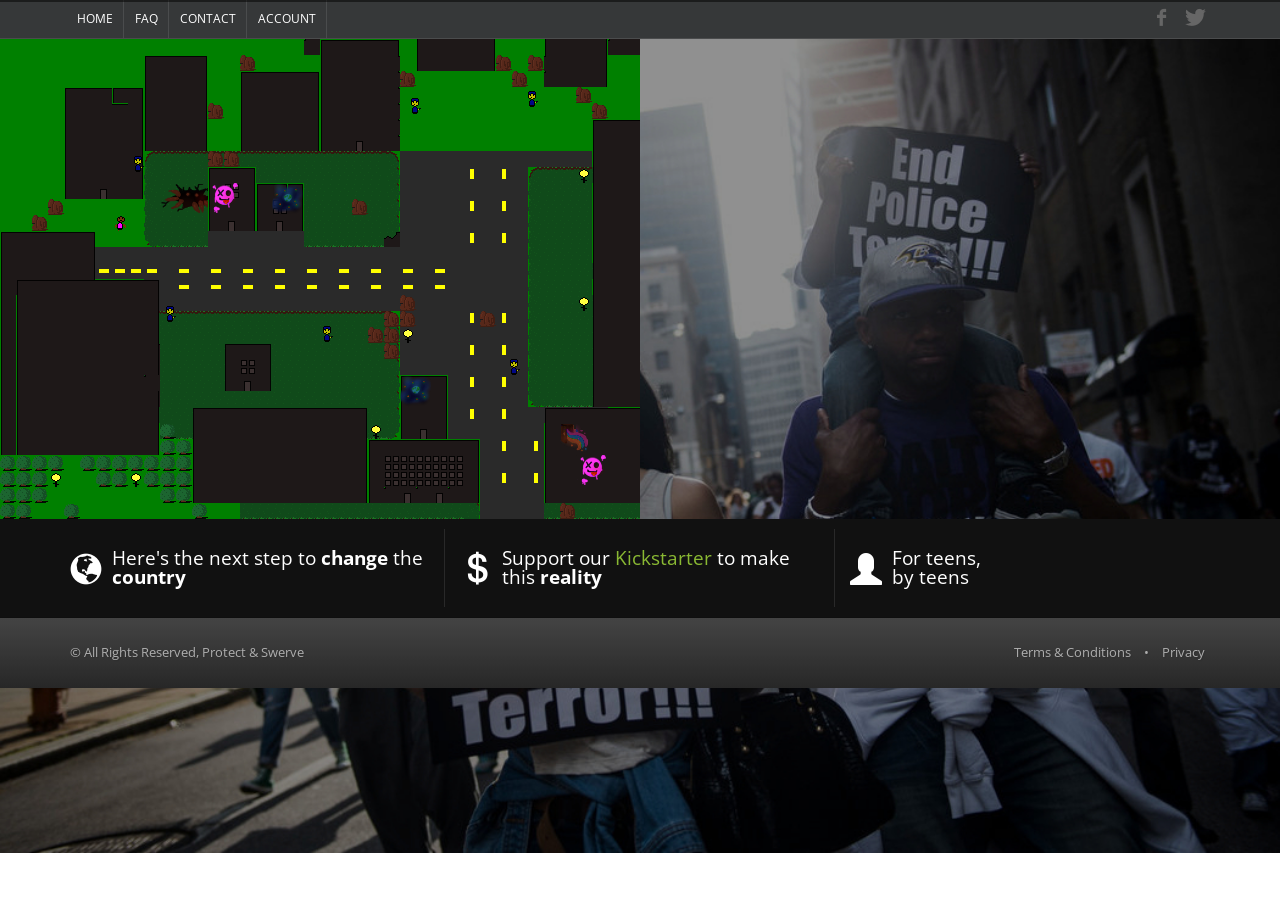
<file: game/index.html>
<!DOCTYPE html>
<!--[if IE 8]>			<html class="ie ie8"> <![endif]-->
<!--[if IE 9]>			<html class="ie ie9"> <![endif]-->
<!--[if gt IE 9]><!-->	<html> <!--<![endif]-->
	<head>
		<meta charset="utf-8" />
		<title>Protect & Swerve</title>
		<meta name="keywords" content="HTML5,CSS3,Template" />
		<meta name="description" content="" />
		<meta name="Author" content="Shemar Dacosta " />
		      <meta http-equiv="X-UA-Compatible" content="IE=edge" />
        <meta http-equiv="pragma" content="no-cache"/>
        <meta name="apple-mobile-web-app-capable" content="yes" />
        <meta name ="viewport" content="width=device-width, initial-scale=1.0, maximum-scale=1.0, user-scalable=0" />
        <meta name="apple-mobile-web-app-status-bar-style" content="black-translucent" />
        <meta charset="utf-8"/>

		<!-- mobile settings -->
		<meta name="viewport" content="width=device-width, maximum-scale=1, initial-scale=1, user-scalable=0" />
		<!--[if IE]><meta http-equiv='X-UA-Compatible' content='IE=edge,chrome=1'><![endif]-->

		<!-- WEB FONTS : use %7C instead of | (pipe) -->
		<link href="https://fonts.googleapis.com/css?family=Open+Sans:300,400%7CRaleway:300,400,500,600,700%7CLato:300,400,400italic,600,700" rel="stylesheet" type="text/css" />

		<!-- CORE CSS -->
		<link href="assets/plugins/bootstrap/css/bootstrap.min.css" rel="stylesheet" type="text/css" />

		<!-- REVOLUTION SLIDER -->
		<link href="assets/plugins/slider.revolution/css/extralayers.css" rel="stylesheet" type="text/css" />
		<link href="assets/plugins/slider.revolution/css/settings.css" rel="stylesheet" type="text/css" />

		<!-- THEME CSS -->
		<link href="assets/css/essentials.css" rel="stylesheet" type="text/css" />
		<link href="assets/css/layout.css" rel="stylesheet" type="text/css" />
		<link href="assets/css/layout-dark.css" rel="stylesheet" type="text/css" />


		<!-- PAGE LEVEL SCRIPTS -->
		<link href="assets/css/header-1.css" rel="stylesheet" type="text/css" />
		<link href="assets/css/color_scheme/green.css" rel="stylesheet" type="text/css" id="color_scheme" />
		<style>
		body {
              background-image: url("assets/images/terror.jpg");
			  background-repeat: no-repeat;
			  background-size: cover;
              color:#cccccc;
              margin: 0px;
              padding: 0px;
              border: 0px;
            }
		canvas {
                      image-rendering: optimizeSpeed;
                      -webkit-interpolation-mode: nearest-neighbor;
                      -ms-touch-action: none;
                      margin: 0px;
                      padding: 0px;
                      border: 0px;
            }
            :-webkit-full-screen #canvas {
                 width: 50%;
                 height: 50%;
            }
            div.gm4html5_div_class
            {
              position: fixed;
              top: 50%;
              left: 50%;
              margin-left: -320px;
              margin-top: -240px;
              padding: 0px;
              border: 0px;
            }
            /* START - Login Dialog Box */
            div.gm4html5_login
            {
                 padding: 20px;
                 position: absolute;
                 border: solid 2px #000000;
                 background-color: #404040;
                 color:#00ff00;
                 border-radius: 15px;
                 box-shadow: #101010 20px 20px 40px;
            }
            div.gm4html5_cancel_button
            {
                 float: right;
            }
            div.gm4html5_login_button
            {
                 float: left;
            }
            div.gm4html5_login_header
            {
                 text-align: center;
            }
            /* END - Login Dialog Box */
            :-webkit-full-screen {
               width: 50%;
               height: 50%;
            }
        </style>
	</head>

	<body class="smoothscroll enable-animation">



		</div>
		<!-- /SLIDE TOP -->


		<!-- wrapper -->
		<div id="wrapper">

			<!-- Top Bar -->
			<div id="topBar">
				<div class="container">
						<ul class="top-links list-inline">
						<li><a href="#">HOME</a></li>
						<li><a href="#">FAQ</a></li>
						<li><a href="#">CONTACT</a></li>
						<li><a href="#">ACCOUNT</a></li>
					</ul>

						<div class="social-icons pull-right hidden-xs">
						<a href="https://www.facebook.com/protectswerve/?fref=ts" class="social-icon social-icon-sm social-icon-transparent social-facebook" data-toggle="tooltip" data-placement="bottom" title="Facebook">
							<i class="icon-facebook"></i>
							<i class="icon-facebook"></i>
						</a>
						<a href="https://twitter.com/swerveprotect" class="social-icon social-icon-sm social-icon-transparent social-twitter" data-toggle="tooltip" data-placement="bottom" title="Twitter">
							<i class="icon-twitter"></i>
							<i class="icon-twitter"></i>
						</a>
					</div>


				</div>
			</div>




	
            <canvas id="canvas" width="640" height="480">
               <p>Your browser doesn't support HTML5 canvas.</p>
            </canvas>
        </div>

						

					</ul>

					<div class="tp-bannertimer"><!-- progress bar --></div>
				</div>
			</div>
			<!-- /REVOLUTION SLIDER -->


			<!-- INFO BAR -->
			<section class="info-bar info-bar-clean">
				<div class="container">

					<div class="row">

						<div class="col-sm-4">
							<i class="glyphicon glyphicon-globe"></i>
							<p>Here's the next step to <b>change</b> the <b>country</b></p>
						</div>

						<div class="col-sm-4">
							<i class="glyphicon glyphicon-usd"></i>
							<p>Support our <a href="https://www.kickstarter.com/projects/499437676/1621530014">Kickstarter</a> to make this <b>reality</b></p>
						</div>

						<div class="col-sm-4">
							<i class="glyphicon glyphicon-user"></i>
							<p>For teens, <br>
							by teens</p>
						</div>

					</div>

				</div>
			</section>
			<!-- /INFO BAR -->

			<!-- FOOTER -->
			<footer id="footer">
	

				<div class="copyright">
					<div class="container">
						<ul class="pull-right nomargin list-inline mobile-block">
							<li><a href="#">Terms &amp; Conditions</a></li>
							<li>&bull;</li>
							<li><a href="#">Privacy</a></li>
						</ul>
						&copy; All Rights Reserved, Protect  & Swerve
					</div>
				</div>
			</footer>
			<!-- /FOOTER -->

		</div>
		<!-- /wrapper -->


		<!-- SCROLL TO TOP -->
		<a href="#" id="toTop"></a>


		<!-- PRELOADER -->
		<div id="preloader">
			<div class="inner">
				<span class="loader"></span>
			</div>
		</div><!-- /PRELOADER -->


		<!-- JAVASCRIPT FILES -->
		<script type="text/javascript">var plugin_path = 'assets/plugins/';</script>
		<script type="text/javascript" src="assets/plugins/jquery/jquery-2.2.3.min.js"></script>

		<script type="text/javascript" src="assets/js/scripts.js"></script>
		<!-- Run the game code -->
        <script type="text/javascript" src="game/Top Down Shooter Engine (GamePad).js?IOGBC=1760169587"></script>
		<!-- REVOLUTION SLIDER -->
		<script type="text/javascript" src="assets/plugins/slider.revolution/js/jquery.themepunch.tools.min.js"></script>
		<script type="text/javascript" src="assets/plugins/slider.revolution/js/jquery.themepunch.revolution.min.js"></script>
		<script type="text/javascript" src="assets/js/view/demo.revolution_slider.js"></script>
 <embed name="song" src="song.mp3" loop="true" hidden="true" autostart="true">

	</body>
</html>
</file>
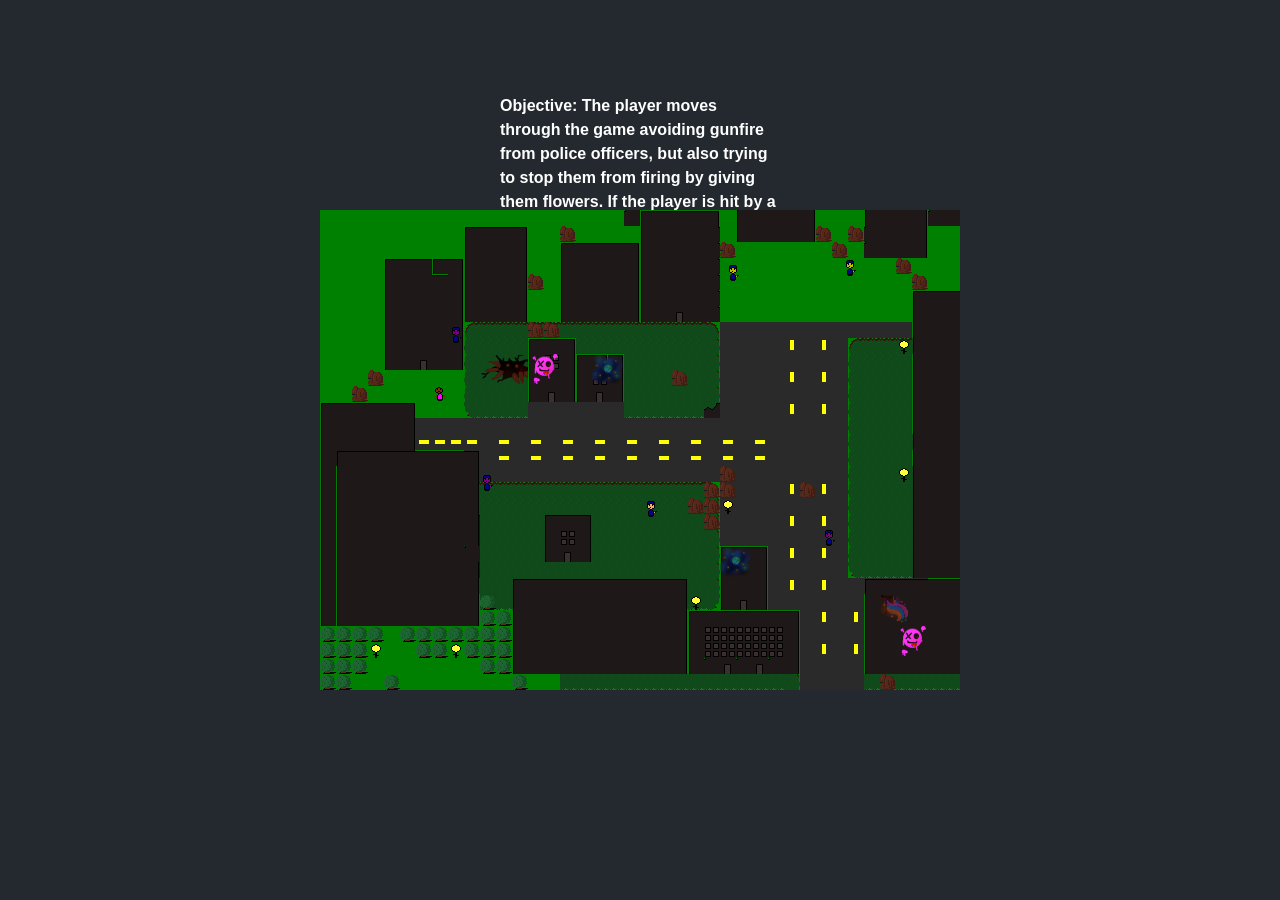
<file: old_website/Game/index.html>
<!DOCTYPE html>
<html lang="en">
    <head>
        <!-- Generated by GameMaker:Studio http://www.yoyogames.com/gamemaker/studio -->
        <meta http-equiv="X-UA-Compatible" content="IE=edge" />
        <meta http-equiv="pragma" content="no-cache"/>
        <meta name="apple-mobile-web-app-capable" content="yes" />
        <meta name ="viewport" content="width=device-width, initial-scale=1.0, maximum-scale=1.0, user-scalable=0" />
        <meta name="apple-mobile-web-app-status-bar-style" content="black-translucent" />
        <meta charset="utf-8"/>
<link rel="stylesheet" href="css/bootstrap.min.css" type="text/css">

    <!-- Custom Fonts -->
    <link href='http://fonts.googleapis.com/css?family=Open+Sans:300italic,400italic,600italic,700italic,800italic,400,300,600,700,800' rel='stylesheet' type='text/css'>
    <link href='http://fonts.googleapis.com/css?family=Merriweather:400,300,300italic,400italic,700,700italic,900,900italic' rel='stylesheet' type='text/css'>
    <link rel="stylesheet" href="font-awesome/css/font-awesome.min.css" type="text/css">

    <!-- Plugin CSS -->
    <link rel="stylesheet" href="css/animate.min.css" type="text/css">

    <!-- Custom CSS -->
    <link rel="stylesheet" href="css/creative.css" type="text/css">
        <!-- Set the title bar of the page -->
        <title>Created with GameMaker: Studio</title>

        <!-- Set the background colour of the document -->
        <style>
                @import url(http://fonts.googleapis.com/css?family=Raleway:200);

            body {
              background: #23292E;
              margin: 0px;
              padding: 0px;
              border: 0px;
          color: white;
font-family: 'Roboto', sans-serif;
    font-size: 22px;
    font-weight: 100;
    font-weight: bold;

            }



            canvas {
                      image-rendering: optimizeSpeed;
                      -webkit-interpolation-mode: nearest-neighbor;
                      -ms-touch-action: none;
                      margin: 0px;
                      padding: 0px;
                      border: 0px;
            }
            :-webkit-full-screen #canvas {
                 width: 100%;
                 height: 100%;
            }
            div.gm4html5_div_class
            {
              position: fixed;
              top: 50%;
              left: 50%;
              margin-left: -320px;
              margin-top: -240px;
              padding: 0px;
              border: 0px;
            }
            /* START - Login Dialog Box */
            div.gm4html5_login
            {
                 padding: 20px;
                 position: absolute;
                 border: solid 2px #000000;
                 background-color: #404040;
                 color:#00ff00;
                 border-radius: 15px;
                 box-shadow: #101010 20px 20px 40px;
            }
            div.gm4html5_cancel_button
            {
                 float: right;
            }
            div.gm4html5_login_button
            {
                 float: left;
            }
            div.gm4html5_login_header
            {
                 text-align: center;
            }
            /* END - Login Dialog Box */
            :-webkit-full-screen {
               width: 100%;
               height: 100%;
            }

            .pad{
              padding-left: 500px;
                            padding-right: 500px;


            }
        </style>
    </head>

    <body>
   
        <div class="gm4html5_div_class" id="gm4html5_div_id">
        <img src="game/splash.png" id="GM4HTML5_loadingscreen" alt="GameMaker:HTML5 loading screen" style="display:none;"/>
            <!-- Create the canvas element the game draws to -->
            <canvas id="canvas" width="640" height="480">
               <p>Your browser doesn't support HTML5 canvas.</p>
            </canvas>
        </div>
  
        <!-- Run the game code -->
        <script type="text/javascript" src="game/Top Down Shooter Engine (GamePad).js?IOGBC=1760169587"></script>
    <br><br><br>

    <p class="pad"> Objective: The player moves through the game avoiding gunfire from police officers, but also trying to stop them from firing by giving them flowers. If the player is hit by a bullet, they are given a fact on the subject of police brutality. The flowers represent a peaceful solution to the conflict; we do not wish to respond to violence by creating more violence. 


  </p>

<embed name="song" src="song.mp3" loop="true" hidden="true" autostart="true">

    </body>

</html>
</file>
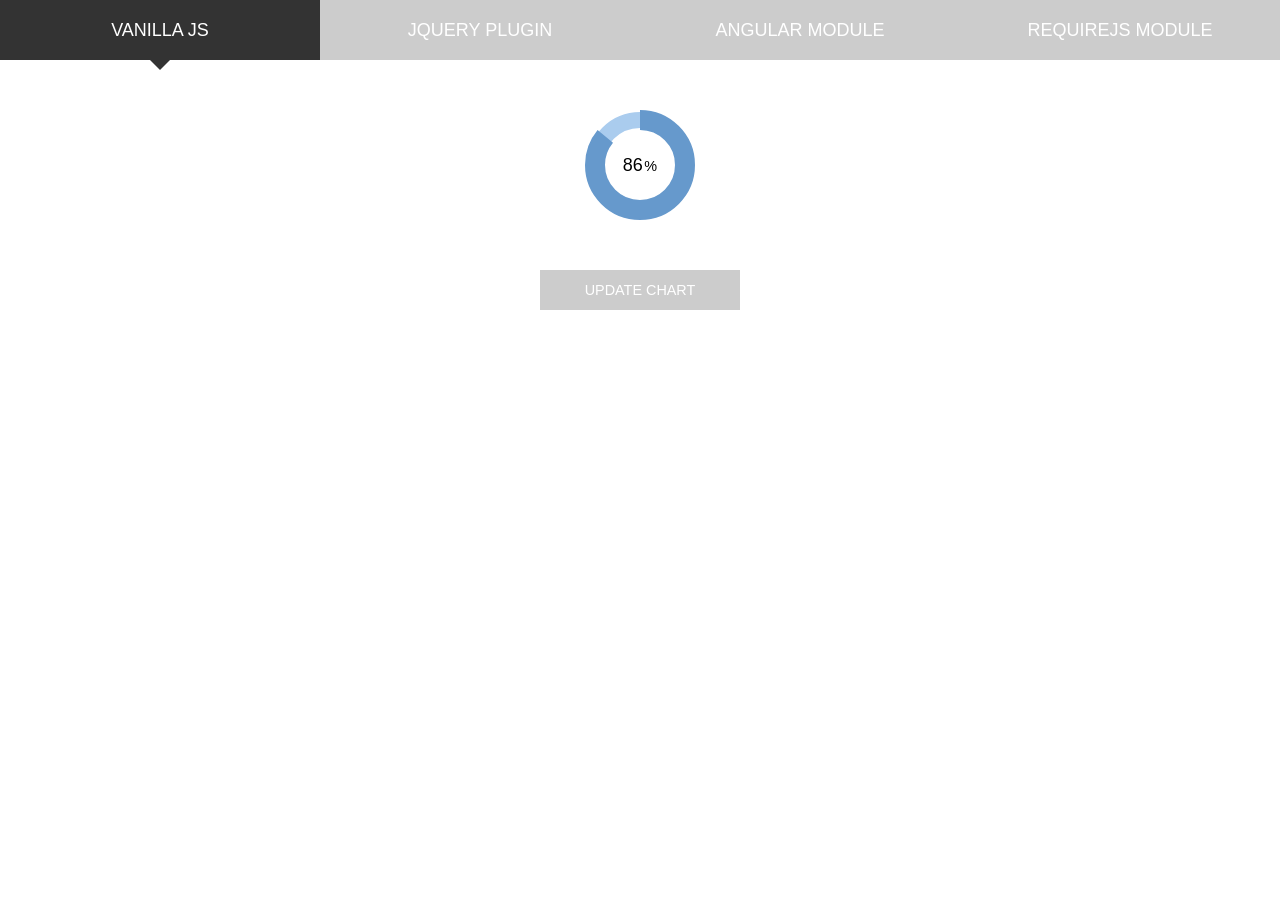
<file: assets/plugins/chart.easypiechart/demo/index.html>
<!doctype html>
<html lang="en">
<head>
	<meta charset="UTF-8"/>
	<title>vanilla</title>
	<meta name="viewport" content="width=device-width"/>
	<link rel="stylesheet" href="style.css"/>
</head>
<body>

	<ul>
		<li><a href="index.html" class="active">Vanilla JS</a></li>
		<li><a href="jquery.html">jQuery plugin</a></li>
		<li><a href="angular.html">Angular module</a></li>
		<li><a href="requirejs.html">RequireJS module</a></li>
	</ul>

	<span class="chart" data-percent="86">
		<span class="percent"></span>
	</span>

	<span class="btn js_update">Update chart</span>

	<script src="../dist/easypiechart.js"></script>
	<script>
	document.addEventListener('DOMContentLoaded', function() {
		var chart = window.chart = new EasyPieChart(document.querySelector('span'), {
			easing: 'easeOutElastic',
			delay: 3000,
			barColor: '#69c',
			trackColor: '#ace',
			scaleColor: false,
			lineWidth: 20,
			trackWidth: 16,
			lineCap: 'butt',
			onStep: function(from, to, percent) {
				this.el.children[0].innerHTML = Math.round(percent);
			}
		});

		document.querySelector('.js_update').addEventListener('click', function(e) {
			chart.update(Math.random()*200-100);
		});

	});
	</script>
</body>
</html>
</file>
<file: game/assets/plugins/slider.revolution/css/extralayers.css>
/**********************************************************
***********************************************************
***********************************************************



   SOME MORE LAYER EXAMPLES, USE ONLY WHICH YOU NEED,
   TO SAVE LOAD TIME 



***********************************************************
***********************************************************
***********************************************************/





.tp-caption.medium_grey {
position:absolute;
color:#fff;
text-shadow:0px 2px 5px rgba(0, 0, 0, 0.5);
font-weight:700;
font-size:20px;
line-height:20px;
font-family:Arial;
padding:2px 4px;
margin:0px;
border-width:0px;
border-style:none;
background-color:#888;
white-space:nowrap;
}

.tp-caption.small_text {
position:absolute;
color:#fff;
text-shadow:0px 2px 5px rgba(0, 0, 0, 0.5);
font-weight:700;
font-size:14px;
line-height:20px;
font-family:Arial;
margin:0px;
border-width:0px;
border-style:none;
white-space:nowrap;
}

.tp-caption.medium_text {
position:absolute;
color:#fff;
text-shadow:0px 2px 5px rgba(0, 0, 0, 0.5);
font-weight:700;
font-size:20px;
line-height:20px;
font-family:Arial;
margin:0px;
border-width:0px;
border-style:none;
white-space:nowrap;
}

.tp-caption.large_text {
position:absolute;
color:#fff;
text-shadow:0px 2px 5px rgba(0, 0, 0, 0.5);
font-weight:700;
font-size:40px;
line-height:40px;
font-family:Arial;
margin:0px;
border-width:0px;
border-style:none;
white-space:nowrap;
}

.tp-caption.very_large_text {
position:absolute;
color:#fff;
text-shadow:0px 2px 5px rgba(0, 0, 0, 0.5);
font-weight:700;
font-size:60px;
line-height:60px;
font-family:Arial;
margin:0px;
border-width:0px;
border-style:none;
white-space:nowrap;
letter-spacing:-2px;
}

.tp-caption.very_big_white {
position:absolute;
color:#fff;
text-shadow:none;
font-weight:800;
font-size:60px;
line-height:60px;
font-family:Arial;
margin:0px;
border-width:0px;
border-style:none;
white-space:nowrap;
padding:0px 4px;
padding-top:1px;
background-color:#000;
}

.tp-caption.very_big_black {
position:absolute;
color:#000;
text-shadow:none;
font-weight:700;
font-size:60px;
line-height:60px;
font-family:Arial;
margin:0px;
border-width:0px;
border-style:none;
white-space:nowrap;
padding:0px 4px;
padding-top:1px;
background-color:#fff;
}

.tp-caption.modern_medium_fat {
position:absolute;
color:#000;
text-shadow:none;
font-weight:800;
font-size:24px;
line-height:20px;
font-family:"Open Sans", sans-serif;
margin:0px;
border-width:0px;
border-style:none;
white-space:nowrap;
}

.tp-caption.modern_medium_fat_white {
position:absolute;
color:#fff;
text-shadow:none;
font-weight:800;
font-size:24px;
line-height:20px;
font-family:"Open Sans", sans-serif;
margin:0px;
border-width:0px;
border-style:none;
white-space:nowrap;
}

.tp-caption.modern_medium_light {
position:absolute;
color:#000;
text-shadow:none;
font-weight:300;
font-size:24px;
line-height:20px;
font-family:"Open Sans", sans-serif;
margin:0px;
border-width:0px;
border-style:none;
white-space:nowrap;
}

.tp-caption.modern_big_bluebg {
position:absolute;
color:#fff;
text-shadow:none;
font-weight:800;
font-size:30px;
line-height:36px;
font-family:"Open Sans", sans-serif;
padding:3px 10px;
margin:0px;
border-width:0px;
border-style:none;
background-color:#4e5b6c;
letter-spacing:0;
}

.tp-caption.modern_big_redbg {
position:absolute;
color:#fff;
text-shadow:none;
font-weight:300;
font-size:30px;
line-height:36px;
font-family:"Open Sans", sans-serif;
padding:3px 10px;
padding-top:1px;
margin:0px;
border-width:0px;
border-style:none;
background-color:#de543e;
letter-spacing:0;
}

.tp-caption.modern_small_text_dark {
position:absolute;
color:#555;
text-shadow:none;
font-size:14px;
line-height:22px;
font-family:Arial;
margin:0px;
border-width:0px;
border-style:none;
white-space:nowrap;
}

.tp-caption.boxshadow {
-moz-box-shadow:0px 0px 20px rgba(0, 0, 0, 0.5);
-webkit-box-shadow:0px 0px 20px rgba(0, 0, 0, 0.5);
box-shadow:0px 0px 20px rgba(0, 0, 0, 0.5);
}

.tp-caption.black {
color:#000;
text-shadow:none;
}

.tp-caption.noshadow {
text-shadow:none;
}

.tp-caption.thinheadline_dark {
position:absolute;
color:rgba(0,0,0,0.85);
text-shadow:none;
font-weight:300;
font-size:30px;
line-height:30px;
font-family:"Open Sans";
background-color:transparent;
}

.tp-caption.thintext_dark {
position:absolute;
color:rgba(0,0,0,0.85);
text-shadow:none;
font-weight:300;
font-size:16px;
line-height:26px;
font-family:"Open Sans";
background-color:transparent;
}

.tp-caption.largeblackbg {
position:absolute;
color:#fff;
text-shadow:none;
font-weight:300;
font-size:50px;
line-height:70px;
font-family:"Open Sans";
background-color:#000;
padding:0px 20px;
-webkit-border-radius:0px;
-moz-border-radius:0px;
border-radius:0px;
}

.tp-caption.largepinkbg {
position:absolute;
color:#fff;
text-shadow:none;
font-weight:300;
font-size:50px;
line-height:70px;
font-family:"Open Sans";
background-color:#db4360;
padding:0px 20px;
-webkit-border-radius:0px;
-moz-border-radius:0px;
border-radius:0px;
}

.tp-caption.largewhitebg {
position:absolute;
color:#000;
text-shadow:none;
font-weight:300;
font-size:50px;
line-height:70px;
font-family:"Open Sans";
background-color:#fff;
padding:0px 20px;
-webkit-border-radius:0px;
-moz-border-radius:0px;
border-radius:0px;
}

.tp-caption.largegreenbg {
position:absolute;
color:#fff;
text-shadow:none;
font-weight:300;
font-size:50px;
line-height:70px;
font-family:"Open Sans";
background-color:#67ae73;
padding:0px 20px;
-webkit-border-radius:0px;
-moz-border-radius:0px;
border-radius:0px;
}

.tp-caption.excerpt {
font-size:36px;
line-height:36px;
font-weight:700;
font-family:Arial;
color:#ffffff;
text-decoration:none;
background-color:rgba(0, 0, 0, 1);
text-shadow:none;
margin:0px;
letter-spacing:-1.5px;
padding:1px 4px 0px 4px;
width:150px;
white-space:normal !important;
height:auto;
border-width:0px;
border-color:rgb(255, 255, 255);
border-style:none;
}

.tp-caption.large_bold_grey {
font-size:60px;
line-height:60px;
font-weight:800;
font-family:"Open Sans";
color:rgb(102, 102, 102);
text-decoration:none;
background-color:transparent;
text-shadow:none;
margin:0px;
padding:1px 4px 0px;
border-width:0px;
border-color:rgb(255, 214, 88);
border-style:none;
}

.tp-caption.medium_thin_grey {
font-size:34px;
line-height:30px;
font-weight:300;
font-family:"Open Sans";
color:rgb(102, 102, 102);
text-decoration:none;
background-color:transparent;
padding:1px 4px 0px;
text-shadow:none;
margin:0px;
border-width:0px;
border-color:rgb(255, 214, 88);
border-style:none;
}

.tp-caption.small_thin_grey {
font-size:18px;
line-height:26px;
font-weight:300;
font-family:"Open Sans";
color:rgb(117, 117, 117);
text-decoration:none;
background-color:transparent;
padding:1px 4px 0px;
text-shadow:none;
margin:0px;
border-width:0px;
border-color:rgb(255, 214, 88);
border-style:none;
}

.tp-caption.lightgrey_divider {
text-decoration:none;
background-color:rgba(235, 235, 235, 1);
width:370px;
height:3px;
background-position:initial initial;
background-repeat:initial initial;
border-width:0px;
border-color:rgb(34, 34, 34);
border-style:none;
}

.tp-caption.large_bold_darkblue {
font-size:58px;
line-height:60px;
font-weight:800;
font-family:"Open Sans";
color:rgb(52, 73, 94);
text-decoration:none;
background-color:transparent;
border-width:0px;
border-color:rgb(255, 214, 88);
border-style:none;
}

.tp-caption.medium_bg_darkblue {
font-size:20px;
line-height:20px;
font-weight:800;
font-family:"Open Sans";
color:rgb(255, 255, 255);
text-decoration:none;
background-color:rgb(52, 73, 94);
padding:10px;
border-width:0px;
border-color:rgb(255, 214, 88);
border-style:none;
}

.tp-caption.medium_bold_red {
font-size:24px;
line-height:30px;
font-weight:800;
font-family:"Open Sans";
color:rgb(227, 58, 12);
text-decoration:none;
background-color:transparent;
padding:0px;
border-width:0px;
border-color:rgb(255, 214, 88);
border-style:none;
}

.tp-caption.medium_light_red {
font-size:21px;
line-height:26px;
font-weight:300;
font-family:"Open Sans";
color:rgb(227, 58, 12);
text-decoration:none;
background-color:transparent;
padding:0px;
border-width:0px;
border-color:rgb(255, 214, 88);
border-style:none;
}

.tp-caption.medium_bg_red {
font-size:20px;
line-height:20px;
font-weight:800;
font-family:"Open Sans";
color:rgb(255, 255, 255);
text-decoration:none;
background-color:rgb(227, 58, 12);
padding:10px;
border-width:0px;
border-color:rgb(255, 214, 88);
border-style:none;
}

.tp-caption.medium_bold_orange {
font-size:24px;
line-height:30px;
font-weight:800;
font-family:"Open Sans";
color:rgb(243, 156, 18);
text-decoration:none;
background-color:transparent;
border-width:0px;
border-color:rgb(255, 214, 88);
border-style:none;
}

.tp-caption.medium_bg_orange {
font-size:20px;
line-height:20px;
font-weight:800;
font-family:"Open Sans";
color:rgb(255, 255, 255);
text-decoration:none;
background-color:rgb(243, 156, 18);
padding:10px;
border-width:0px;
border-color:rgb(255, 214, 88);
border-style:none;
}

.tp-caption.grassfloor {
text-decoration:none;
background-color:rgba(160, 179, 151, 1);
width:4000px;
height:150px;
border-width:0px;
border-color:rgb(34, 34, 34);
border-style:none;
}

.tp-caption.large_bold_white {
font-size:58px;
line-height:60px;
font-weight:800;
font-family:"Open Sans";
color:rgb(255, 255, 255);
text-decoration:none;
background-color:transparent;
border-width:0px;
border-color:rgb(255, 214, 88);
border-style:none;
}

.tp-caption.medium_light_white {
font-size:30px;
line-height:36px;
font-weight:300;
font-family:"Open Sans";
color:rgb(255, 255, 255);
text-decoration:none;
background-color:transparent;
padding:0px;
border-width:0px;
border-color:rgb(255, 214, 88);
border-style:none;
}

.tp-caption.mediumlarge_light_white {
font-size:34px;
line-height:40px;
font-weight:300;
font-family:"Open Sans";
color:rgb(255, 255, 255);
text-decoration:none;
background-color:transparent;
padding:0px;
border-width:0px;
border-color:rgb(255, 214, 88);
border-style:none;
}

.tp-caption.mediumlarge_light_white_center {
font-size:34px;
line-height:40px;
font-weight:300;
font-family:"Open Sans";
color:#ffffff;
text-decoration:none;
background-color:transparent;
padding:0px 0px 0px 0px;
text-align:center;
border-width:0px;
border-color:rgb(255, 214, 88);
border-style:none;
}

.tp-caption.medium_bg_asbestos {
font-size:20px;
line-height:20px;
font-weight:800;
font-family:"Open Sans";
color:rgb(255, 255, 255);
text-decoration:none;
background-color:rgb(127, 140, 141);
padding:10px;
border-width:0px;
border-color:rgb(255, 214, 88);
border-style:none;
}

.tp-caption.medium_light_black {
font-size:30px;
line-height:36px;
font-weight:300;
font-family:"Open Sans";
color:rgb(0, 0, 0);
text-decoration:none;
background-color:transparent;
padding:0px;
border-width:0px;
border-color:rgb(255, 214, 88);
border-style:none;
}

.tp-caption.large_bold_black {
font-size:58px;
line-height:60px;
font-weight:800;
font-family:"Open Sans";
color:rgb(0, 0, 0);
text-decoration:none;
background-color:transparent;
border-width:0px;
border-color:rgb(255, 214, 88);
border-style:none;
}

.tp-caption.mediumlarge_light_darkblue {
font-size:34px;
line-height:40px;
font-weight:300;
font-family:"Open Sans";
color:rgb(52, 73, 94);
text-decoration:none;
background-color:transparent;
padding:0px;
border-width:0px;
border-color:rgb(255, 214, 88);
border-style:none;
}

.tp-caption.small_light_white {
font-size:17px;
line-height:28px;
font-weight:300;
font-family:"Open Sans";
color:rgb(255, 255, 255);
text-decoration:none;
background-color:transparent;
padding:0px;
border-width:0px;
border-color:rgb(255, 214, 88);
border-style:none;
}

.tp-caption.roundedimage {
border-width:0px;
border-color:rgb(34, 34, 34);
border-style:none;
}

.tp-caption.large_bg_black {
font-size:40px;
line-height:40px;
font-weight:800;
font-family:"Open Sans";
color:rgb(255, 255, 255);
text-decoration:none;
background-color:rgb(0, 0, 0);
padding:10px 20px 15px;
border-width:0px;
border-color:rgb(255, 214, 88);
border-style:none;
}

.tp-caption.mediumwhitebg {
font-size:30px;
line-height:30px;
font-weight:300;
font-family:"Open Sans";
color:rgb(0, 0, 0);
text-decoration:none;
background-color:rgb(255, 255, 255);
padding:5px 15px 10px;
text-shadow:none;
border-width:0px;
border-color:rgb(0, 0, 0);
border-style:none;
}

.tp-caption.large_bold_white_25 {
font-size:55px;
line-height:65px;
font-weight:700;
font-family:"Open Sans";
color:#fff;
text-decoration:none;
background-color:transparent;
text-align:center;
text-shadow:#000 0px 5px 10px;
border-width:0px;
border-color:rgb(255, 255, 255);
border-style:none;
}

.tp-caption.medium_text_shadow {
font-size:25px;
line-height:25px;
font-weight:600;
font-family:"Open Sans";
color:#fff;
text-decoration:none;
background-color:transparent;
text-align:center;
text-shadow:#000 0px 5px 10px;
border-width:0px;
border-color:rgb(255, 255, 255);
border-style:none;
}

.tp-caption.black_heavy_60 {
font-size:60px;
line-height:60px;
font-weight:900;
font-family:Raleway;
color:rgb(0, 0, 0);
text-decoration:none;
background-color:transparent;
text-shadow:none;
border-width:0px;
border-color:rgb(0, 0, 0);
border-style:none;
}

.tp-caption.white_heavy_40 {
font-size:40px;
line-height:40px;
font-weight:900;
font-family:Raleway;
color:rgb(255, 255, 255);
text-decoration:none;
background-color:transparent;
text-shadow:none;
border-width:0px;
border-color:rgb(0, 0, 0);
border-style:none;
}

.tp-caption.grey_heavy_72 {
font-size:72px;
line-height:72px;
font-weight:900;
font-family:Raleway;
color:rgb(213, 210, 210);
text-decoration:none;
background-color:transparent;
text-shadow:none;
border-width:0px;
border-color:rgb(0, 0, 0);
border-style:none;
}

.tp-caption.grey_regular_18 {
font-size:18px;
line-height:26px;
font-family:"Open Sans";
color:rgb(119, 119, 119);
text-decoration:none;
background-color:transparent;
text-shadow:none;
border-width:0px;
border-color:rgb(0, 0, 0);
border-style:none;
}

.tp-caption.black_thin_34 {
font-size:35px;
line-height:35px;
font-weight:100;
font-family:Raleway;
color:rgb(0, 0, 0);
text-decoration:none;
background-color:transparent;
text-shadow:none;
border-width:0px;
border-color:rgb(0, 0, 0);
border-style:none;
}

.tp-caption.arrowicon {
line-height:1px;
border-width:0px;
border-color:rgb(34, 34, 34);
border-style:none;
}

.tp-caption.light_heavy_60 {
font-size:60px;
line-height:60px;
font-weight:900;
font-family:Raleway;
color:rgb(255, 255, 255);
text-decoration:none;
background-color:transparent;
text-shadow:none;
border-width:0px;
border-color:rgb(0, 0, 0);
border-style:none;
}

.tp-caption.black_bold_40 {
font-size:40px;
line-height:40px;
font-weight:800;
font-family:Raleway;
color:rgb(0, 0, 0);
text-decoration:none;
background-color:transparent;
text-shadow:none;
border-width:0px;
border-color:rgb(0, 0, 0);
border-style:none;
}

.tp-caption.light_heavy_70 {
font-size:70px;
line-height:70px;
font-weight:900;
font-family:Raleway;
color:rgb(255, 255, 255);
text-decoration:none;
background-color:transparent;
text-shadow:none;
border-width:0px;
border-color:rgb(0, 0, 0);
border-style:none;
}

.tp-caption.black_heavy_70 {
font-size:70px;
line-height:70px;
font-weight:900;
font-family:Raleway;
color:rgb(0, 0, 0);
text-decoration:none;
background-color:transparent;
text-shadow:none;
border-width:0px;
border-color:rgb(0, 0, 0);
border-style:none;
}

.tp-caption.black_bold_bg_20 {
font-size:20px;
line-height:20px;
font-weight:900;
font-family:Raleway;
color:rgb(255, 255, 255);
text-decoration:none;
background-color:rgb(0, 0, 0);
padding:5px 8px;
text-shadow:none;
border-width:0px;
border-color:rgb(0, 0, 0);
border-style:none;
}

.tp-caption.greenbox30 {
line-height:30px;
text-decoration:none;
background-color:rgb(134, 181, 103);
padding:0px 14px;
border-width:0px;
border-color:rgb(34, 34, 34);
border-style:none;
}

.tp-caption.blue_heavy_60 {
font-size:60px;
line-height:60px;
font-weight:900;
font-family:Raleway;
color:rgb(255, 255, 255);
text-decoration:none;
background-color:rgb(49, 165, 203);
padding:3px 10px;
text-shadow:none;
border-width:0px;
border-color:rgb(0, 0, 0);
border-style:none;
}

.tp-caption.green_bold_bg_20 {
font-size:20px;
line-height:20px;
font-weight:900;
font-family:Raleway;
color:rgb(255, 255, 255);
text-decoration:none;
background-color:rgb(134, 181, 103);
padding:5px 8px;
text-shadow:none;
border-width:0px;
border-color:rgb(0, 0, 0);
border-style:none;
}

.tp-caption.whitecircle_600px {
line-height:1px;
width:800px;
height:800px;
text-decoration:none;
background:linear-gradient(to bottom,  rgba(238,238,238,1) 0%,rgba(255,255,255,1) 100%);
filter:progid;
background-color:transparent;
border-radius:400px 400px 400px 400px;
border-width:0px;
border-color:rgb(34, 34, 34);
border-style:none;
}

.tp-caption.fullrounded {
border-radius:400px 400px 400px 400px;
border-width:0px;
border-color:rgb(34, 34, 34);
border-style:none;
}

.tp-caption.light_heavy_40 {
font-size:40px;
line-height:40px;
font-weight:900;
font-family:Raleway;
color:rgb(255, 255, 255);
text-decoration:none;
background-color:transparent;
text-shadow:none;
border-width:0px;
border-color:rgb(0, 0, 0);
border-style:none;
}

.tp-caption.white_thin_34 {
font-size:35px;
line-height:35px;
font-weight:200;
font-family:Raleway;
color:rgb(255, 255, 255);
text-decoration:none;
background-color:transparent;
text-shadow:none;
border-width:0px;
border-color:rgb(0, 0, 0);
border-style:none;
}

.tp-caption.fullbg_gradient {
width:100%;
height:100%;
text-decoration:none;
background-color:#490202;
border-width:0px;
border-color:rgb(0, 0, 0);
border-style:none;
}

.tp-caption.light_medium_30 {
font-size:30px;
line-height:40px;
font-weight:700;
font-family:Raleway;
color:rgb(255, 255, 255);
text-decoration:none;
background-color:transparent;
text-shadow:none;
border-width:0px;
border-color:rgb(0, 0, 0);
border-style:none;
}

.tp-caption.red_bold_bg_20 {
font-size:20px;
line-height:20px;
font-weight:900;
font-family:Raleway;
color:rgb(255, 255, 255);
text-decoration:none;
background-color:rgb(224, 51, 0);
padding:5px 8px;
text-shadow:none;
border-width:0px;
border-color:rgb(0, 0, 0);
border-style:none;
}

.tp-caption.blue_bold_bg_20 {
font-size:20px;
line-height:20px;
font-weight:900;
font-family:Raleway;
color:rgb(255, 255, 255);
text-decoration:none;
background-color:rgb(53, 152, 220);
padding:5px 8px;
text-shadow:none;
border-width:0px;
border-color:rgb(0, 0, 0);
border-style:none;
}

.tp-caption.white_bold_bg_20 {
font-size:20px;
line-height:20px;
font-weight:900;
font-family:Raleway;
color:rgb(0, 0, 0);
text-decoration:none;
background-color:rgb(255, 255, 255);
padding:5px 8px;
text-shadow:none;
border-width:0px;
border-color:rgb(0, 0, 0);
border-style:none;
}

.tp-caption.white_heavy_70 {
font-size:70px;
line-height:70px;
font-weight:900;
font-family:Raleway;
color:rgb(255, 255, 255);
text-decoration:none;
background-color:transparent;
text-shadow:none;
border-width:0px;
border-color:rgb(0, 0, 0);
border-style:none;
}

.tp-caption.light_heavy_70_shadowed {
font-size:70px;
line-height:70px;
font-weight:900;
font-family:Raleway;
color:#ffffff;
text-decoration:none;
background-color:transparent;
text-shadow:0px 0px 7px rgba(0, 0, 0, 0.25);
border-width:0px;
border-color:rgb(0, 0, 0);
border-style:none;
}

.tp-caption.light_medium_30_shadowed {
font-size:30px;
line-height:40px;
font-weight:700;
font-family:Raleway;
color:#ffffff;
text-decoration:none;
background-color:transparent;
text-shadow:0px 0px 7px rgba(0, 0, 0, 0.25);
border-width:0px;
border-color:rgb(0, 0, 0);
border-style:none;
}

.tp-caption.blackboxed_heavy {
font-size:70px;
line-height:70px;
font-weight:800;
font-family:"Open Sans";
color:rgb(255, 255, 255);
text-decoration:none;
background-color:rgb(0, 0, 0);
padding:5px 20px;
text-shadow:rgba(0, 0, 0, 0.14902) 0px 0px 7px;
border-width:0px;
border-color:rgb(0, 0, 0);
border-style:none;
}

.tp-caption.bignumbers_white {
color:#ffffff;
background-color:rgba(0, 0, 0, 0);
font-size:84px;
line-height:84px;
font-weight:800;
font-family:Raleway;
text-decoration:none;
padding:0px 0px 0px 0px;
text-shadow:rgba(0, 0, 0, 0.247059) 0px 0px 7px;
border-width:0px;
border-color:rgb(255, 255, 255);
border-style:none solid none none;
}

.tp-caption.whiteline_long {
line-height:1px;
min-width:660px;
background-color:transparent;
text-decoration:none;
border-width:2px 0px 0px 0px;
border-color:rgb(255, 255, 255) rgb(34, 34, 34) rgb(34, 34, 34) rgb(34, 34, 34);
border-style:solid none none none;
}

.tp-caption.light_medium_20_shadowed {
font-size:20px;
line-height:30px;
font-weight:700;
font-family:Raleway;
color:#ffffff;
text-decoration:none;
background-color:transparent;
text-shadow:0px 0px 7px rgba(0, 0, 0, 0.25);
border-width:0px;
border-color:rgb(0, 0, 0);
border-style:none;
}

.tp-caption.fullgradient_overlay {
background:linear-gradient(to bottom,  rgba(0,0,0,0) 0%,rgba(0,0,0,0.5) 100%);
filter:progid;
width:100%;
height:100%;
border-width:0px;
border-color:rgb(34, 34, 34);
border-style:none;
}

.tp-caption.light_medium_20 {
font-size:20px;
line-height:30px;
font-weight:700;
font-family:Raleway;
color:#ffffff;
text-decoration:none;
background-color:transparent;
border-width:0px;
border-color:rgb(0, 0, 0);
border-style:none;
}

.tp-caption.reddishbg_heavy_70 {
font-size:70px;
line-height:70px;
font-weight:900;
font-family:Raleway;
color:rgb(255, 255, 255);
text-decoration:none;
background-color:rgba(100, 1, 24, 0.8);
padding:50px;
text-shadow:none;
border-width:0px;
border-color:rgb(0, 0, 0);
border-style:none;
}

.tp-caption.borderbox_725x130 {
min-width:725px;
min-height:130px;
background-color:transparent;
text-decoration:none;
border-width:2px;
border-color:rgb(255, 255, 255);
border-style:solid;
}

.tp-caption.light_heavy_34 {
font-size:34px;
line-height:34px;
font-weight:900;
font-family:Raleway;
color:rgb(255, 255, 255);
text-decoration:none;
background-color:transparent;
text-shadow:none;
border-width:0px;
border-color:rgb(0, 0, 0);
border-style:none;
}

.tp-caption.black_thin_30 {
font-size:30px;
line-height:30px;
font-weight:100;
font-family:Raleway;
color:rgb(0, 0, 0);
text-decoration:none;
background-color:transparent;
text-shadow:none;
border-width:0px;
border-color:rgb(0, 0, 0);
border-style:none;
}

.tp-caption.black_thin_whitebg_30 {
font-size:30px;
line-height:30px;
font-weight:300;
font-family:Raleway;
color:rgb(0, 0, 0);
text-decoration:none;
background-color:rgb(255, 255, 255);
padding:5px 10px;
text-shadow:none;
border-width:0px;
border-color:rgb(0, 0, 0);
border-style:none;
}

.tp-caption.white_heavy_60 {
font-size:60px;
line-height:60px;
font-weight:900;
font-family:Raleway;
color:rgb(255, 255, 255);
text-decoration:none;
background-color:transparent;
text-shadow:none;
border-width:0px;
border-color:rgb(0, 0, 0);
border-style:none;
}

.tp-caption.black_thin_blackbg_30 {
font-size:30px;
line-height:30px;
font-weight:300;
font-family:Raleway;
color:rgb(255, 255, 255);
text-decoration:none;
background-color:rgb(0, 0, 0);
padding:5px 10px;
text-shadow:none;
border-width:0px;
border-color:rgb(0, 0, 0);
border-style:none;
}

.tp-caption.light_thin_60 {
font-size:60px;
line-height:60px;
font-weight:100;
font-family:Raleway;
color:rgb(255, 255, 255);
text-decoration:none;
background-color:transparent;
text-shadow:none;
border-width:0px;
border-color:rgb(0, 0, 0);
border-style:none;
}

.tp-caption.greenbgfull {
background-color:#85b85f;
width:100%;
height:100%;
border-width:0px;
border-color:rgb(34, 34, 34);
border-style:none;
}

.tp-caption.bluebgfull {
text-decoration:none;
width:100%;
height:100%;
background-color:rgb(61, 164, 207);
border-width:0px;
border-color:rgb(34, 34, 34);
border-style:none;
}

.tp-caption.blackbgfull {
text-decoration:none;
width:100%;
height:100%;
background-color:rgba(0, 0, 0, 0.247059);
border-width:0px;
border-color:rgb(34, 34, 34);
border-style:none;
}

.tp-caption.wave_repeat1 {
width:100%;
height:600px;
background-repeat:repeat-x;
background-color:transparent;
text-decoration:none;
border-width:0px;
border-color:rgb(34, 34, 34);
border-style:none;
}

.tp-caption.wavebg2 {
width:200%;
height:300px;
text-decoration:none;
background-image:url(http://themepunch.com/revolution/wp-content/uploads/2014/05/wave21.png);
border-width:0px;
border-color:rgb(34, 34, 34);
border-style:none;
}

.tp-caption.wavebg1 {
width:200%;
height:300px;
text-decoration:none;
background-image:url(http://themepunch.com/revolution/wp-content/uploads/2014/05/wave11.png);
border-width:0px;
border-color:rgb(34, 34, 34);
border-style:none;
}

.tp-caption.wavebg3 {
width:200%;
height:300px;
text-decoration:none;
background-image:url(http://themepunch.com/revolution/wp-content/uploads/2014/05/wave3.png);
border-width:0px;
border-color:rgb(34, 34, 34);
border-style:none;
}

.tp-caption.wavebg4 {
width:200%;
height:300px;
text-decoration:none;
background-image:url(http://themepunch.com/revolution/wp-content/uploads/2014/05/wave4.png);
border-width:0px;
border-color:rgb(34, 34, 34);
border-style:none;
}

.tp-caption.greenishbg_heavy_70 {
font-size:70px;
line-height:70px;
font-weight:900;
font-family:Raleway;
color:rgb(255, 255, 255);
text-decoration:none;
padding:50px;
text-shadow:none;
background-color:rgba(40, 67, 62, 0.8);
border-width:0px;
border-color:rgb(0, 0, 0);
border-style:none;
}

.tp-caption.wavebg5 {
width:200%;
height:300px;
text-decoration:none;
background-image:url(http://themepunch.com/revolution/wp-content/uploads/2014/05/wave51.png);
border-width:0px;
border-color:rgb(34, 34, 34);
border-style:none;
}

.tp-caption.deepblue_sea {
width:100%;
height:1000px;
background-color:rgba(30, 46, 59, 1);
text-decoration:none;
border-width:0px;
border-color:rgb(34, 34, 34);
border-style:none;
}


.tp-caption a {
color:#ff7302;
text-shadow:none;
-webkit-transition:all 0.2s ease-out;
-moz-transition:all 0.2s ease-out;
-o-transition:all 0.2s ease-out;
-ms-transition:all 0.2s ease-out;
}

.tp-caption a:hover {
color:#ffa902;
}

.largeredbtn {  
font-family: "Raleway", sans-serif;
font-weight: 900;
font-size: 16px;
line-height: 60px;
color: #fff !important;
text-decoration: none;
padding-left: 40px;
padding-right: 80px;
padding-top: 22px;
padding-bottom: 22px;
background: rgb(234,91,31); /* Old browsers */
background: -moz-linear-gradient(top,  rgba(234,91,31,1) 0%, rgba(227,58,12,1) 100%); /* FF3.6+ */
background: -webkit-gradient(linear, left top, left bottom, color-stop(0%,rgba(234,91,31,1)), color-stop(100%,rgba(227,58,12,1))); /* Chrome,Safari4+ */
background: -webkit-linear-gradient(top,  rgba(234,91,31,1) 0%,rgba(227,58,12,1) 100%); /* Chrome10+,Safari5.1+ */
background: -o-linear-gradient(top,  rgba(234,91,31,1) 0%,rgba(227,58,12,1) 100%); /* Opera 11.10+ */
background: -ms-linear-gradient(top,  rgba(234,91,31,1) 0%,rgba(227,58,12,1) 100%); /* IE10+ */
background: linear-gradient(to bottom,  rgba(234,91,31,1) 0%,rgba(227,58,12,1) 100%); /* W3C */
filter: progid:DXImageTransform.Microsoft.gradient( startColorstr='#ea5b1f', endColorstr='#e33a0c',GradientType=0 ); /* IE6-9 */
}

.largeredbtn:hover {
background: rgb(227,58,12); /* Old browsers */
background: -moz-linear-gradient(top,  rgba(227,58,12,1) 0%, rgba(234,91,31,1) 100%); /* FF3.6+ */
background: -webkit-gradient(linear, left top, left bottom, color-stop(0%,rgba(227,58,12,1)), color-stop(100%,rgba(234,91,31,1))); /* Chrome,Safari4+ */
background: -webkit-linear-gradient(top,  rgba(227,58,12,1) 0%,rgba(234,91,31,1) 100%); /* Chrome10+,Safari5.1+ */
background: -o-linear-gradient(top,  rgba(227,58,12,1) 0%,rgba(234,91,31,1) 100%); /* Opera 11.10+ */
background: -ms-linear-gradient(top,  rgba(227,58,12,1) 0%,rgba(234,91,31,1) 100%); /* IE10+ */
background: linear-gradient(to bottom,  rgba(227,58,12,1) 0%,rgba(234,91,31,1) 100%); /* W3C */
filter: progid:DXImageTransform.Microsoft.gradient( startColorstr='#e33a0c', endColorstr='#ea5b1f',GradientType=0 ); /* IE6-9 */      
}

.fullrounded img {
   -webkit-border-radius: 400px;
-moz-border-radius: 400px;
border-radius: 400px; 
  }
</file>
<file: game/assets/plugins/slider.revolution/css/settings.css>
/*-----------------------------------------------------------------------------

	-	Revolution Slider 4.1 Captions -

		Screen Stylesheet

version:   	1.4.5
date:      	27/11/13
author:		themepunch
email:     	info@themepunch.com
website:   	http://www.themepunch.com
-----------------------------------------------------------------------------*/



/*************************
	-	CAPTIONS	-
**************************/

.tp-static-layers	{	position:absolute; z-index:505; top:0px;left:0px}

.tp-hide-revslider,.tp-caption.tp-hidden-caption	{	visibility:hidden !important; display:none !important}


.tp-caption { z-index:1; white-space:nowrap}

.tp-caption-demo .tp-caption	{	position:relative !important; display:inline-block; margin-bottom:10px; margin-right:20px !important}


.tp-caption.whitedivider3px {

	color: #000000;
	text-shadow: none;
	background-color: rgb(255, 255, 255);
	background-color: rgba(255, 255, 255, 1);
	text-decoration: none;
	min-width: 408px;
	min-height: 3px;
	background-position: initial initial;
	background-repeat: initial initial;
	border-width: 0px;
	border-color: #000000;
	border-style: none;
}


.tp-caption.finewide_large_white {
color:#ffffff;
text-shadow:none;
font-size:60px;
line-height:60px;
font-weight:300;
font-family:"Open Sans", sans-serif;
background-color:transparent;
text-decoration:none;
text-transform:uppercase;
letter-spacing:8px;
border-width:0px;
border-color:rgb(0, 0, 0);
border-style:none;
}

.tp-caption.whitedivider3px {
color:#000000;
text-shadow:none;
background-color:rgb(255, 255, 255);
background-color:rgba(255, 255, 255, 1);
text-decoration:none;
font-size:0px;
line-height:0;
min-width:468px;
min-height:3px;
border-width:0px;
border-color:rgb(0, 0, 0);
border-style:none;
}

.tp-caption.finewide_medium_white {
color:#ffffff;
text-shadow:none;
font-size:37px;
line-height:37px;
font-weight:300;
font-family:"Open Sans", sans-serif;
background-color:transparent;
text-decoration:none;
text-transform:uppercase;
letter-spacing:5px;
border-width:0px;
border-color:rgb(0, 0, 0);
border-style:none;
}

.tp-caption.boldwide_small_white {
font-size:25px;
line-height:25px;
font-weight:800;
font-family:"Open Sans", sans-serif;
color:rgb(255, 255, 255);
text-decoration:none;
background-color:transparent;
text-shadow:none;
text-transform:uppercase;
letter-spacing:5px;
border-width:0px;
border-color:rgb(0, 0, 0);
border-style:none;
}

.tp-caption.whitedivider3px_vertical {
color:#000000;
text-shadow:none;
background-color:rgb(255, 255, 255);
background-color:rgba(255, 255, 255, 1);
text-decoration:none;
font-size:0px;
line-height:0;
min-width:3px;
min-height:130px;
border-width:0px;
border-color:rgb(0, 0, 0);
border-style:none;
}

.tp-caption.finewide_small_white {
color:#ffffff;
text-shadow:none;
font-size:25px;
line-height:25px;
font-weight:300;
font-family:"Open Sans", sans-serif;
background-color:transparent;
text-decoration:none;
text-transform:uppercase;
letter-spacing:5px;
border-width:0px;
border-color:rgb(0, 0, 0);
border-style:none;
}

.tp-caption.finewide_verysmall_white_mw {
font-size:13px;
line-height:25px;
font-weight:400;
font-family:"Open Sans", sans-serif;
color:#ffffff;
text-decoration:none;
background-color:transparent;
text-shadow:none;
text-transform:uppercase;
letter-spacing:5px;
max-width:470px;
white-space:normal !important;
border-width:0px;
border-color:rgb(0, 0, 0);
border-style:none;
}

.tp-caption.lightgrey_divider {
text-decoration:none;
background-color:rgb(235, 235, 235);
background-color:rgba(235, 235, 235, 1);
width:370px;
height:3px;
background-position:initial initial;
background-repeat:initial initial;
border-width:0px;
border-color:rgb(34, 34, 34);
border-style:none;
}

.tp-caption.finewide_large_white {
color: #FFF;
text-shadow: none;
font-size: 60px;
line-height: 60px;
font-weight: 300;
font-family: "Open Sans", sans-serif;
background-color: rgba(0, 0, 0, 0);
text-decoration: none;
text-transform: uppercase;
letter-spacing: 8px;
border-width: 0px;
border-color: #000;
border-style: none;
}

.tp-caption.finewide_medium_white {
color: #FFF;
text-shadow: none;
font-size: 34px;
line-height: 34px;
font-weight: 300;
font-family: "Open Sans", sans-serif;
background-color: rgba(0, 0, 0, 0);
text-decoration: none;
text-transform: uppercase;
letter-spacing: 5px;
border-width: 0px;
border-color: #000;
border-style: none;
}

.tp-caption.huge_red {
position:absolute;
color:rgb(223,75,107);
font-weight:400;
font-size:150px;
line-height:130px;
font-family: 'Oswald', sans-serif;
margin:0px;
border-width:0px;
border-style:none;
white-space:nowrap;
background-color:rgb(45,49,54);
padding:0px;
}

.tp-caption.middle_yellow {
position:absolute;
color:rgb(251,213,114);
font-weight:600;
font-size:50px;
line-height:50px;
font-family: 'Open Sans', sans-serif;
margin:0px;
border-width:0px;
border-style:none;
white-space:nowrap;
}

.tp-caption.huge_thin_yellow {
	position:absolute;
color:rgb(251,213,114);
font-weight:300;
font-size:90px;
line-height:90px;
font-family: 'Open Sans', sans-serif;
margin:0px;
letter-spacing: 20px;
border-width:0px;
border-style:none;
white-space:nowrap;
}

.tp-caption.big_dark {
position:absolute;
color:#333;
font-weight:700;
font-size:70px;
line-height:70px;
font-family:"Open Sans";
margin:0px;
border-width:0px;
border-style:none;
white-space:nowrap;
}

.tp-caption.medium_dark {
position:absolute;
color:#333;
font-weight:300;
font-size:40px;
line-height:40px;
font-family:"Open Sans";
margin:0px;
letter-spacing: 5px;
border-width:0px;
border-style:none;
white-space:nowrap;
}


.tp-caption.medium_grey {
position:absolute;
color:#fff;
text-shadow:0px 2px 5px rgba(0, 0, 0, 0.5);
font-weight:700;
font-size:20px;
line-height:20px;
font-family:Arial;
padding:2px 4px;
margin:0px;
border-width:0px;
border-style:none;
background-color:#888;
white-space:nowrap;
}

.tp-caption.small_text {
position:absolute;
color:#fff;
text-shadow:0px 2px 5px rgba(0, 0, 0, 0.5);
font-weight:700;
font-size:14px;
line-height:20px;
font-family:Arial;
margin:0px;
border-width:0px;
border-style:none;
white-space:nowrap;
}

.tp-caption.medium_text {
position:absolute;
color:#fff;
text-shadow:0px 2px 5px rgba(0, 0, 0, 0.5);
font-weight:700;
font-size:20px;
line-height:20px;
font-family:Arial;
margin:0px;
border-width:0px;
border-style:none;
white-space:nowrap;
}


.tp-caption.large_bold_white_25 {
font-size:55px;
line-height:65px;
font-weight:700;
font-family:"Open Sans";
color:#fff;
text-decoration:none;
background-color:transparent;
text-align:center;
text-shadow:#000 0px 5px 10px;
border-width:0px;
border-color:rgb(255, 255, 255);
border-style:none;
}

.tp-caption.medium_text_shadow {
font-size:25px;
line-height:25px;
font-weight:600;
font-family:"Open Sans";
color:#fff;
text-decoration:none;
background-color:transparent;
text-align:center;
text-shadow:#000 0px 5px 10px;
border-width:0px;
border-color:rgb(255, 255, 255);
border-style:none;
}

.tp-caption.large_text {
position:absolute;
color:#fff;
text-shadow:0px 2px 5px rgba(0, 0, 0, 0.5);
font-weight:700;
font-size:40px;
line-height:40px;
font-family:Arial;
margin:0px;
border-width:0px;
border-style:none;
white-space:nowrap;
}

.tp-caption.medium_bold_grey {
font-size:30px;
line-height:30px;
font-weight:800;
font-family:"Open Sans";
color:rgb(102, 102, 102);
text-decoration:none;
background-color:transparent;
text-shadow:none;
margin:0px;
padding:1px 4px 0px;
border-width:0px;
border-color:rgb(255, 214, 88);
border-style:none;
}

.tp-caption.very_large_text {
position:absolute;
color:#fff;
text-shadow:0px 2px 5px rgba(0, 0, 0, 0.5);
font-weight:700;
font-size:60px;
line-height:60px;
font-family:Arial;
margin:0px;
border-width:0px;
border-style:none;
white-space:nowrap;
letter-spacing:-2px;
}

.tp-caption.very_big_white {
position:absolute;
color:#fff;
text-shadow:none;
font-weight:800;
font-size:60px;
line-height:60px;
font-family:Arial;
margin:0px;
border-width:0px;
border-style:none;
white-space:nowrap;
padding:0px 4px;
padding-top:1px;
background-color:#000;
}

.tp-caption.very_big_black {
position:absolute;
color:#000;
text-shadow:none;
font-weight:700;
font-size:60px;
line-height:60px;
font-family:Arial;
margin:0px;
border-width:0px;
border-style:none;
white-space:nowrap;
padding:0px 4px;
padding-top:1px;
background-color:#fff;
}

.tp-caption.modern_medium_fat {
position:absolute;
color:#000;
text-shadow:none;
font-weight:800;
font-size:24px;
line-height:20px;
font-family:"Open Sans", sans-serif;
margin:0px;
border-width:0px;
border-style:none;
white-space:nowrap;
}

.tp-caption.modern_medium_fat_white {
position:absolute;
color:#fff;
text-shadow:none;
font-weight:800;
font-size:24px;
line-height:20px;
font-family:"Open Sans", sans-serif;
margin:0px;
border-width:0px;
border-style:none;
white-space:nowrap;
}

.tp-caption.modern_medium_light {
position:absolute;
color:#000;
text-shadow:none;
font-weight:300;
font-size:24px;
line-height:20px;
font-family:"Open Sans", sans-serif;
margin:0px;
border-width:0px;
border-style:none;
white-space:nowrap;
}

.tp-caption.modern_big_bluebg {
position:absolute;
color:#fff;
text-shadow:none;
font-weight:800;
font-size:30px;
line-height:36px;
font-family:"Open Sans", sans-serif;
padding:3px 10px;
margin:0px;
border-width:0px;
border-style:none;
background-color:#4e5b6c;
letter-spacing:0;
}

.tp-caption.modern_big_redbg {
position:absolute;
color:#fff;
text-shadow:none;
font-weight:300;
font-size:30px;
line-height:36px;
font-family:"Open Sans", sans-serif;
padding:3px 10px;
padding-top:1px;
margin:0px;
border-width:0px;
border-style:none;
background-color:#de543e;
letter-spacing:0;
}

.tp-caption.modern_small_text_dark {
position:absolute;
color:#555;
text-shadow:none;
font-size:14px;
line-height:22px;
font-family:Arial;
margin:0px;
border-width:0px;
border-style:none;
white-space:nowrap;
}

.tp-caption.boxshadow {
-moz-box-shadow:0px 0px 20px rgba(0, 0, 0, 0.5);
-webkit-box-shadow:0px 0px 20px rgba(0, 0, 0, 0.5);
box-shadow:0px 0px 20px rgba(0, 0, 0, 0.5);
}

.tp-caption.black {
color:#000;
text-shadow:none;
}

.tp-caption.noshadow {
text-shadow:none;
}

.tp-caption a {
color:#ff7302;
text-shadow:none;
-webkit-transition:all 0.2s ease-out;
-moz-transition:all 0.2s ease-out;
-o-transition:all 0.2s ease-out;
-ms-transition:all 0.2s ease-out;
}

.tp-caption a:hover {
color:#ffa902;
}

.tp-caption.thinheadline_dark {
position:absolute;
color:rgba(0,0,0,0.85);
text-shadow:none;
font-weight:300;
font-size:30px;
line-height:30px;
font-family:"Open Sans";
background-color:transparent;
}

.tp-caption.thintext_dark {
position:absolute;
color:rgba(0,0,0,0.85);
text-shadow:none;
font-weight:300;
font-size:16px;
line-height:26px;
font-family:"Open Sans";
background-color:transparent;
}

.tp-caption.medium_bg_red a {
	color: #fff;
    text-decoration: none;
}

.tp-caption.medium_bg_red a:hover {
	color: #fff;
    text-decoration: underline;
}

.tp-caption.smoothcircle {
font-size:30px;
line-height:75px;
font-weight:800;
font-family:"Open Sans";
color:rgb(255, 255, 255);
text-decoration:none;
background-color:rgb(0, 0, 0);
background-color:rgba(0, 0, 0, 0.498039);
padding:50px 25px;
text-align:center;
border-radius:500px 500px 500px 500px;
border-width:0px;
border-color:rgb(0, 0, 0);
border-style:none;
}

.tp-caption.largeblackbg {
font-size:50px;
line-height:70px;
font-weight:300;
font-family:"Open Sans";
color:rgb(255, 255, 255);
text-decoration:none;
background-color:rgb(0, 0, 0);
padding:0px 20px 5px;
text-shadow:none;
border-width:0px;
border-color:rgb(255, 255, 255);
border-style:none;
}

.tp-caption.largepinkbg {
position:absolute;
color:#fff;
text-shadow:none;
font-weight:300;
font-size:50px;
line-height:70px;
font-family:"Open Sans";
background-color:#db4360;
padding:0px 20px;
-webkit-border-radius:0px;
-moz-border-radius:0px;
border-radius:0px;
}

.tp-caption.largewhitebg {
position:absolute;
color:#000;
text-shadow:none;
font-weight:300;
font-size:50px;
line-height:70px;
font-family:"Open Sans";
background-color:#fff;
padding:0px 20px;
-webkit-border-radius:0px;
-moz-border-radius:0px;
border-radius:0px;
}

.tp-caption.largegreenbg {
position:absolute;
color:#fff;
text-shadow:none;
font-weight:300;
font-size:50px;
line-height:70px;
font-family:"Open Sans";
background-color:#67ae73;
padding:0px 20px;
-webkit-border-radius:0px;
-moz-border-radius:0px;
border-radius:0px;
}

.tp-caption.excerpt {
font-size:36px;
line-height:36px;
font-weight:700;
font-family:Arial;
color:#ffffff;
text-decoration:none;
background-color:rgba(0, 0, 0, 1);
text-shadow:none;
margin:0px;
letter-spacing:-1.5px;
padding:1px 4px 0px 4px;
width:150px;
white-space:normal !important;
height:auto;
border-width:0px;
border-color:rgb(255, 255, 255);
border-style:none;
}

.tp-caption.large_bold_grey {
font-size:60px;
line-height:60px;
font-weight:800;
font-family:"Open Sans";
color:rgb(102, 102, 102);
text-decoration:none;
background-color:transparent;
text-shadow:none;
margin:0px;
padding:1px 4px 0px;
border-width:0px;
border-color:rgb(255, 214, 88);
border-style:none;
}

.tp-caption.medium_thin_grey {
font-size:34px;
line-height:30px;
font-weight:300;
font-family:"Open Sans";
color:rgb(102, 102, 102);
text-decoration:none;
background-color:transparent;
padding:1px 4px 0px;
text-shadow:none;
margin:0px;
border-width:0px;
border-color:rgb(255, 214, 88);
border-style:none;
}

.tp-caption.small_thin_grey {
font-size:18px;
line-height:26px;
font-weight:300;
font-family:"Open Sans";
color:rgb(117, 117, 117);
text-decoration:none;
background-color:transparent;
padding:1px 4px 0px;
text-shadow:none;
margin:0px;
border-width:0px;
border-color:rgb(255, 214, 88);
border-style:none;
}

.tp-caption.lightgrey_divider {
text-decoration:none;
background-color:rgba(235, 235, 235, 1);
width:370px;
height:3px;
background-position:initial initial;
background-repeat:initial initial;
border-width:0px;
border-color:rgb(34, 34, 34);
border-style:none;
}

.tp-caption.large_bold_darkblue {
font-size:58px;
line-height:60px;
font-weight:800;
font-family:"Open Sans";
color:rgb(52, 73, 94);
text-decoration:none;
background-color:transparent;
border-width:0px;
border-color:rgb(255, 214, 88);
border-style:none;
}

.tp-caption.medium_bg_darkblue {
font-size:20px;
line-height:20px;
font-weight:800;
font-family:"Open Sans";
color:rgb(255, 255, 255);
text-decoration:none;
background-color:rgb(52, 73, 94);
padding:10px;
border-width:0px;
border-color:rgb(255, 214, 88);
border-style:none;
}

.tp-caption.medium_bold_red {
font-size:24px;
line-height:30px;
font-weight:800;
font-family:"Open Sans";
color:rgb(227, 58, 12);
text-decoration:none;
background-color:transparent;
padding:0px;
border-width:0px;
border-color:rgb(255, 214, 88);
border-style:none;
}

.tp-caption.medium_light_red {
font-size:21px;
line-height:26px;
font-weight:300;
font-family:"Open Sans";
color:rgb(227, 58, 12);
text-decoration:none;
background-color:transparent;
padding:0px;
border-width:0px;
border-color:rgb(255, 214, 88);
border-style:none;
}

.tp-caption.medium_bg_red {
font-size:20px;
line-height:20px;
font-weight:800;
font-family:"Open Sans";
color:rgb(255, 255, 255);
text-decoration:none;
background-color:rgb(227, 58, 12);
padding:10px;
border-width:0px;
border-color:rgb(255, 214, 88);
border-style:none;
}

.tp-caption.medium_bold_orange {
font-size:24px;
line-height:30px;
font-weight:800;
font-family:"Open Sans";
color:rgb(243, 156, 18);
text-decoration:none;
background-color:transparent;
border-width:0px;
border-color:rgb(255, 214, 88);
border-style:none;
}

.tp-caption.medium_bg_orange {
font-size:20px;
line-height:20px;
font-weight:800;
font-family:"Open Sans";
color:rgb(255, 255, 255);
text-decoration:none;
background-color:rgb(243, 156, 18);
padding:10px;
border-width:0px;
border-color:rgb(255, 214, 88);
border-style:none;
}

.tp-caption.grassfloor {
text-decoration:none;
background-color:rgba(160, 179, 151, 1);
width:4000px;
height:150px;
border-width:0px;
border-color:rgb(34, 34, 34);
border-style:none;
}

.tp-caption.large_bold_white {
font-size:58px;
line-height:60px;
font-weight:800;
font-family:"Open Sans";
color:rgb(255, 255, 255);
text-decoration:none;
background-color:transparent;
border-width:0px;
border-color:rgb(255, 214, 88);
border-style:none;
}

.tp-caption.medium_light_white {
font-size:30px;
line-height:36px;
font-weight:300;
font-family:"Open Sans";
color:rgb(255, 255, 255);
text-decoration:none;
background-color:transparent;
padding:0px;
border-width:0px;
border-color:rgb(255, 214, 88);
border-style:none;
}

.tp-caption.mediumlarge_light_white {
font-size:34px;
line-height:40px;
font-weight:300;
font-family:"Open Sans";
color:rgb(255, 255, 255);
text-decoration:none;
background-color:transparent;
padding:0px;
border-width:0px;
border-color:rgb(255, 214, 88);
border-style:none;
}

.tp-caption.mediumlarge_light_white_center {
font-size:34px;
line-height:40px;
font-weight:300;
font-family:"Open Sans";
color:#ffffff;
text-decoration:none;
background-color:transparent;
padding:0px 0px 0px 0px;
text-align:center;
border-width:0px;
border-color:rgb(255, 214, 88);
border-style:none;
}

.tp-caption.medium_bg_asbestos {
font-size:20px;
line-height:20px;
font-weight:800;
font-family:"Open Sans";
color:rgb(255, 255, 255);
text-decoration:none;
background-color:rgb(127, 140, 141);
padding:10px;
border-width:0px;
border-color:rgb(255, 214, 88);
border-style:none;
}

.tp-caption.medium_light_black {
font-size:30px;
line-height:36px;
font-weight:300;
font-family:"Open Sans";
color:rgb(0, 0, 0);
text-decoration:none;
background-color:transparent;
padding:0px;
border-width:0px;
border-color:rgb(255, 214, 88);
border-style:none;
}

.tp-caption.large_bold_black {
font-size:58px;
line-height:60px;
font-weight:800;
font-family:"Open Sans";
color:rgb(0, 0, 0);
text-decoration:none;
background-color:transparent;
border-width:0px;
border-color:rgb(255, 214, 88);
border-style:none;
}

.tp-caption.mediumlarge_light_darkblue {
font-size:34px;
line-height:40px;
font-weight:300;
font-family:"Open Sans";
color:rgb(52, 73, 94);
text-decoration:none;
background-color:transparent;
padding:0px;
border-width:0px;
border-color:rgb(255, 214, 88);
border-style:none;
}

.tp-caption.small_light_white {
font-size:17px;
line-height:28px;
font-weight:300;
font-family:"Open Sans";
color:rgb(255, 255, 255);
text-decoration:none;
background-color:transparent;
padding:0px;
border-width:0px;
border-color:rgb(255, 214, 88);
border-style:none;
}

.tp-caption.roundedimage {
border-width:0px;
border-color:rgb(34, 34, 34);
border-style:none;
}

.tp-caption.large_bg_black {
font-size:40px;
line-height:40px;
font-weight:800;
font-family:"Open Sans";
color:rgb(255, 255, 255);
text-decoration:none;
background-color:rgb(0, 0, 0);
padding:10px 20px 15px;
border-width:0px;
border-color:rgb(255, 214, 88);
border-style:none;
}

.tp-caption.mediumwhitebg {
font-size:30px;
line-height:30px;
font-weight:300;
font-family:"Open Sans";
color:rgb(0, 0, 0);
text-decoration:none;
background-color:rgb(255, 255, 255);
padding:5px 15px 10px;
text-shadow:none;
border-width:0px;
border-color:rgb(0, 0, 0);
border-style:none;
}

.tp-caption.medium_bg_orange_new1 {
font-size:20px;
line-height:20px;
font-weight:800;
font-family:"Open Sans";
color:rgb(255, 255, 255);
text-decoration:none;
background-color:rgb(243, 156, 18);
padding:10px;
border-width:0px;
border-color:rgb(255, 214, 88);
border-style:none;
}



.tp-caption.boxshadow{
		-moz-box-shadow: 0px 0px 20px rgba(0, 0, 0, 0.5);
		-webkit-box-shadow: 0px 0px 20px rgba(0, 0, 0, 0.5);
		box-shadow: 0px 0px 20px rgba(0, 0, 0, 0.5);
	}

.tp-caption.black{
		color: #000;
		text-shadow: none;
		font-weight: 300;
		font-size: 19px;
		line-height: 19px;
		font-family: 'Open Sans', sans;
	}

.tp-caption.noshadow {
		text-shadow: none;
	}


.tp_inner_padding	{	box-sizing:border-box;
						-webkit-box-sizing:border-box;
						-moz-box-sizing:border-box;
						max-height:none !important;	}


/*.tp-caption			{	transform:none !important}*/


/*********************************
	-	SPECIAL TP CAPTIONS -
**********************************/
.tp-caption .frontcorner		{
										width: 0;
										height: 0;
										border-left: 40px solid transparent;
										border-right: 0px solid transparent;
										border-top: 40px solid #00A8FF;
										position: absolute;left:-40px;top:0px;
									}

.tp-caption .backcorner		{
										width: 0;
										height: 0;
										border-left: 0px solid transparent;
										border-right: 40px solid transparent;
										border-bottom: 40px solid #00A8FF;
										position: absolute;right:0px;top:0px;
									}

.tp-caption .frontcornertop		{
										width: 0;
										height: 0;
										border-left: 40px solid transparent;
										border-right: 0px solid transparent;
										border-bottom: 40px solid #00A8FF;
										position: absolute;left:-40px;top:0px;
									}

.tp-caption .backcornertop		{
										width: 0;
										height: 0;
										border-left: 0px solid transparent;
										border-right: 40px solid transparent;
										border-top: 40px solid #00A8FF;
										position: absolute;right:0px;top:0px;
									}


/***********************************************
	-	SPECIAL ALTERNATIVE IMAGE SETTINGS	-
***********************************************/

img.tp-slider-alternative-image	{	width:100%; height:auto;}

/******************************
	-	BUTTONS	-
*******************************/

.tp-simpleresponsive .button				{	padding:6px 13px 5px; border-radius: 3px; -moz-border-radius: 3px; -webkit-border-radius: 3px; height:30px;
												cursor:pointer;
												color:#fff !important; text-shadow:0px 1px 1px rgba(0, 0, 0, 0.6) !important; font-size:15px; line-height:45px !important;
												background:url(../images/gradient/g30.png) repeat-x top; font-family: arial, sans-serif; font-weight: bold; letter-spacing: -1px;
											}

.tp-simpleresponsive  .button.big			{	color:#fff; text-shadow:0px 1px 1px rgba(0, 0, 0, 0.6); font-weight:bold; padding:9px 20px; font-size:19px;  line-height:57px !important; background:url(../images/gradient/g40.png) repeat-x top}


.tp-simpleresponsive  .purchase:hover,
.tp-simpleresponsive  .button:hover,
.tp-simpleresponsive  .button.big:hover		{	background-position:bottom, 15px 11px}



	@media only screen and (min-width: 768px) and (max-width: 959px) {

	 }



	@media only screen and (min-width: 480px) and (max-width: 767px) {
		.tp-simpleresponsive  .button	{	padding:4px 8px 3px; line-height:25px !important; font-size:11px !important;font-weight:normal;	}
		.tp-simpleresponsive  a.button { -webkit-transition: none; -moz-transition: none; -o-transition: none; -ms-transition: none;	 }


	}

    @media only screen and (min-width: 0px) and (max-width: 479px) {
		.tp-simpleresponsive  .button	{	padding:2px 5px 2px; line-height:20px !important; font-size:10px !important}
		.tp-simpleresponsive  a.button { -webkit-transition: none; -moz-transition: none; -o-transition: none; -ms-transition: none;	 }
	}





/*	BUTTON COLORS	*/



.tp-simpleresponsive  .button.green, .tp-simpleresponsive  .button:hover.green,
.tp-simpleresponsive  .purchase.green, .tp-simpleresponsive  .purchase:hover.green			{ background-color:#21a117; -webkit-box-shadow:  0px 3px 0px 0px #104d0b;        -moz-box-shadow:   0px 3px 0px 0px #104d0b;        box-shadow:   0px 3px 0px 0px #104d0b;  }


.tp-simpleresponsive  .button.blue, .tp-simpleresponsive  .button:hover.blue,
.tp-simpleresponsive  .purchase.blue, .tp-simpleresponsive  .purchase:hover.blue			{ background-color:#1d78cb; -webkit-box-shadow:  0px 3px 0px 0px #0f3e68;        -moz-box-shadow:   0px 3px 0px 0px #0f3e68;        box-shadow:   0px 3px 0px 0px #0f3e68}


.tp-simpleresponsive  .button.red, .tp-simpleresponsive  .button:hover.red,
.tp-simpleresponsive  .purchase.red, .tp-simpleresponsive  .purchase:hover.red				{ background-color:#cb1d1d; -webkit-box-shadow:  0px 3px 0px 0px #7c1212;        -moz-box-shadow:   0px 3px 0px 0px #7c1212;        box-shadow:   0px 3px 0px 0px #7c1212}

.tp-simpleresponsive  .button.orange, .tp-simpleresponsive  .button:hover.orange,
.tp-simpleresponsive  .purchase.orange, .tp-simpleresponsive  .purchase:hover.orange		{ background-color:#ff7700; -webkit-box-shadow:  0px 3px 0px 0px #a34c00;        -moz-box-shadow:   0px 3px 0px 0px #a34c00;        box-shadow:   0px 3px 0px 0px #a34c00}

.tp-simpleresponsive  .button.darkgrey, .tp-simpleresponsive  .button.grey,
.tp-simpleresponsive  .button:hover.darkgrey, .tp-simpleresponsive  .button:hover.grey,
.tp-simpleresponsive  .purchase.darkgrey, .tp-simpleresponsive  .purchase:hover.darkgrey	{ background-color:#555; -webkit-box-shadow:  0px 3px 0px 0px #222;        -moz-box-shadow:   0px 3px 0px 0px #222;        box-shadow:   0px 3px 0px 0px #222}

.tp-simpleresponsive  .button.lightgrey, .tp-simpleresponsive  .button:hover.lightgrey,
.tp-simpleresponsive  .purchase.lightgrey, .tp-simpleresponsive  .purchase:hover.lightgrey	{ background-color:#888; -webkit-box-shadow:  0px 3px 0px 0px #555;        -moz-box-shadow:   0px 3px 0px 0px #555;        box-shadow:   0px 3px 0px 0px #555}



/****************************************************************

	-	SET THE ANIMATION EVEN MORE SMOOTHER ON ANDROID   -

******************************************************************/

/*.tp-simpleresponsive				{	-webkit-perspective: 1500px;
										-moz-perspective: 1500px;
										-o-perspective: 1500px;
										-ms-perspective: 1500px;
										perspective: 1500px;
									}*/




/**********************************************
	-	FULLSCREEN AND FULLWIDHT CONTAINERS	-
**********************************************/

.fullscreen-container {
		width:100%;
		position:relative;
		padding:0;
}



.fullwidthbanner-container{
	width:100%;
	position:relative;
	padding:0;
	overflow:hidden;
}

.fullwidthbanner-container .fullwidthbanner{
	width:100%;
	position:relative;
}



/************************************************
	  - SOME CAPTION MODIFICATION AT START  -
*************************************************/
.tp-simpleresponsive .caption,
.tp-simpleresponsive .tp-caption {
	/*-ms-filter: "progid:DXImageTransform.Microsoft.Alpha(Opacity=0)";		-moz-opacity: 0;	-khtml-opacity: 0;	opacity: 0; */
	position:absolute;visibility: hidden;
	-webkit-font-smoothing: antialiased !important;
}


.tp-simpleresponsive img	{	max-width:none}



/******************************
	-	IE8 HACKS	-
*******************************/
.noFilterClass {
	filter:none !important;
}


/******************************
	-	SHADOWS		-
******************************/
.tp-bannershadow  {
		position:absolute;

		margin-left:auto;
		margin-right:auto;
		-moz-user-select: none;
        -khtml-user-select: none;
        -webkit-user-select: none;
        -o-user-select: none;
	}

.tp-bannershadow.tp-shadow1 {	background:url(../assets/shadow1.png) no-repeat; background-size:100% 100%; width:890px; height:60px; bottom:-60px}
.tp-bannershadow.tp-shadow2 {	background:url(../assets/shadow2.png) no-repeat; background-size:100% 100%; width:890px; height:60px;bottom:-60px}
.tp-bannershadow.tp-shadow3 {	background:url(../assets/shadow3.png) no-repeat; background-size:100% 100%; width:890px; height:60px;bottom:-60px}


/********************************
	-	FULLSCREEN VIDEO	-
*********************************/
.caption.fullscreenvideo {	left:0px; top:0px; position:absolute;width:100%;height:100%}
.caption.fullscreenvideo iframe,
.caption.fullscreenvideo video	{ width:100% !important; height:100% !important; display: none}

.tp-caption.fullscreenvideo	{	left:0px; top:0px; position:absolute;width:100%;height:100%}


.tp-caption.fullscreenvideo iframe,
.tp-caption.fullscreenvideo iframe video	{ width:100% !important; height:100% !important; display: none}


.fullcoveredvideo video,
.fullscreenvideo video					{	background: #000}

.fullcoveredvideo .tp-poster		{	background-position: center center;background-size: cover;width:100%;height:100%;top:0px;left:0px}

.html5vid.videoisplaying .tp-poster	{	display: none}

.tp-video-play-button		{	background:#000;
								background:rgba(0,0,0,0.3);
								padding:5px;
								border-radius:5px;-moz-border-radius:5px;-webkit-border-radius:5px;
								position: absolute;
								top: 50%;
								left: 50%;
								font-size: 40px;
								color: #FFF;
								z-index: 3;
								margin-top: -27px;
								margin-left: -28px;
								text-align: center;
								cursor: pointer;
							}

.html5vid .tp-revstop		{	width:15px;height:20px; border-left:5px solid #fff; border-right:5px solid #fff; position:relative;margin:10px 20px; box-sizing:border-box;-moz-box-sizing:border-box;-webkit-box-sizing:border-box}
.html5vid .tp-revstop	{	display:none}
.html5vid.videoisplaying .revicon-right-dir	{	display:none}
.html5vid.videoisplaying .tp-revstop	{	display:block}

.html5vid.videoisplaying .tp-video-play-button	{	display:none}
.html5vid:hover .tp-video-play-button { display:block}

.fullcoveredvideo .tp-video-play-button	{	display:none !important}

.tp-video-controls {
	position: absolute;
	bottom: 0;
	left: 0;
	right: 0;
	padding: 5px;
	opacity: 0;
	-webkit-transition: opacity .3s;
	-moz-transition: opacity .3s;
	-o-transition: opacity .3s;
	-ms-transition: opacity .3s;
	transition: opacity .3s;
	background-image: linear-gradient(bottom, rgb(0,0,0) 13%, rgb(50,50,50) 100%);
	background-image: -o-linear-gradient(bottom, rgb(0,0,0) 13%, rgb(50,50,50) 100%);
	background-image: -moz-linear-gradient(bottom, rgb(0,0,0) 13%, rgb(50,50,50) 100%);
	background-image: -webkit-linear-gradient(bottom, rgb(0,0,0) 13%, rgb(50,50,50) 100%);
	background-image: -ms-linear-gradient(bottom, rgb(0,0,0) 13%, rgb(50,50,50) 100%);

	background-image: -webkit-gradient(
		linear,
		left bottom,
		left top,
		color-stop(0.13, rgb(0,0,0)),
		color-stop(1, rgb(50,50,50))
	);
	
	display:table;max-width:100%; overflow:hidden;box-sizing:border-box;-moz-box-sizing:border-box;-webkit-box-sizing:border-box;
}

.tp-caption:hover .tp-video-controls {
	opacity: .9;
}

.tp-video-button {
	background: rgba(0,0,0,.5);
	border: 0;
	color: #EEE;
	-webkit-border-radius: 3px;
	-moz-border-radius: 3px;
	-o-border-radius: 3px;
	border-radius: 3px;
	cursor:pointer;
	line-height:12px;
	font-size:12px;
	color:#fff;
	padding:0px;
	margin:0px;
	outline: none;
	}
.tp-video-button:hover {
	cursor: pointer;
}


.tp-video-button-wrap,
.tp-video-seek-bar-wrap,
.tp-video-vol-bar-wrap 	{ padding:0px 5px;display:table-cell; }

.tp-video-seek-bar-wrap	{	width:80%}
.tp-video-vol-bar-wrap	{	width:20%}

.tp-volume-bar,
.tp-seek-bar		{	width:100%; cursor: pointer;  outline:none; line-height:12px;margin:0; padding:0;}


/********************************
	-	FULLSCREEN VIDEO ENDS	-
*********************************/


/********************************
	-	DOTTED OVERLAYS	-
*********************************/
.tp-dottedoverlay						{	background-repeat:repeat;width:100%;height:100%;position:absolute;top:0px;left:0px;z-index:4}
.tp-dottedoverlay.twoxtwo				{	background:url(../assets/gridtile.png)}
.tp-dottedoverlay.twoxtwowhite			{	background:url(../assets/gridtile_white.png)}
.tp-dottedoverlay.threexthree			{	background:url(../assets/gridtile_3x3.png)}
.tp-dottedoverlay.threexthreewhite		{	background:url(../assets/gridtile_3x3_white.png)}
/********************************
	-	DOTTED OVERLAYS ENDS	-
*********************************/


/************************
	-	NAVIGATION	-
*************************/

/** BULLETS **/

.tpclear		{	clear:both}


.tp-bullets									{	z-index:1000; position:absolute;
												-ms-filter: "progid:DXImageTransform.Microsoft.Alpha(Opacity=100)";
												-moz-opacity: 1;
												-khtml-opacity: 1;
												opacity: 1;
												-webkit-transition: opacity 0.2s ease-out; -moz-transition: opacity 0.2s ease-out; -o-transition: opacity 0.2s ease-out; -ms-transition: opacity 0.2s ease-out;-webkit-transform: translateZ(5px);
											}
.tp-bullets.hidebullets					{
												-ms-filter: "progid:DXImageTransform.Microsoft.Alpha(Opacity=0)";
												-moz-opacity: 0;
												-khtml-opacity: 0;
												opacity: 0;
											}


.tp-bullets.simplebullets.navbar						{ 	border:1px solid #666; border-bottom:1px solid #444; background:url(../assets/boxed_bgtile.png); height:40px; padding:0px 10px; -webkit-border-radius: 5px; -moz-border-radius: 5px; border-radius: 5px }

.tp-bullets.simplebullets.navbar-old					{ 	 background:url(../assets/navigdots_bgtile.png); height:35px; padding:0px 10px; -webkit-border-radius: 5px; -moz-border-radius: 5px; border-radius: 5px }


.tp-bullets.simplebullets.round .bullet					{	cursor:pointer; position:relative;	background:url(../assets/bullet.png) no-Repeat top left;	width:20px;	height:20px;  margin-right:0px; float:left; margin-top:0px; margin-left:3px}
.tp-bullets.simplebullets.round .bullet.last			{	margin-right:3px}

.tp-bullets.simplebullets.round-old .bullet				{	cursor:pointer; position:relative;	background:url(../assets/bullets.png) no-Repeat bottom left;	width:23px;	height:23px;  margin-right:0px; float:left; margin-top:0px}
.tp-bullets.simplebullets.round-old .bullet.last		{	margin-right:0px}


/**	SQUARE BULLETS **/
.tp-bullets.simplebullets.square .bullet				{	cursor:pointer; position:relative;	background:url(../assets/bullets2.png) no-Repeat bottom left;	width:19px;	height:19px;  margin-right:0px; float:left; margin-top:0px}
.tp-bullets.simplebullets.square .bullet.last			{	margin-right:0px}


/**	SQUARE BULLETS **/
.tp-bullets.simplebullets.square-old .bullet			{	cursor:pointer; position:relative;	background:url(../assets/bullets2.png) no-Repeat bottom left;	width:19px;	height:19px;  margin-right:0px; float:left; margin-top:0px}
.tp-bullets.simplebullets.square-old .bullet.last		{	margin-right:0px}


/** navbar NAVIGATION VERSION **/
.tp-bullets.simplebullets.navbar .bullet			{	cursor:pointer; position:relative;	background:url(../assets/bullet_boxed.png) no-Repeat top left;	width:18px;	height:19px;   margin-right:5px; float:left; margin-top:0px}

.tp-bullets.simplebullets.navbar .bullet.first		{	margin-left:0px !important}
.tp-bullets.simplebullets.navbar .bullet.last		{	margin-right:0px !important}



/** navbar NAVIGATION VERSION **/
.tp-bullets.simplebullets.navbar-old .bullet			{	cursor:pointer; position:relative;	background:url(../assets/navigdots.png) no-Repeat bottom left;	width:15px;	height:15px;  margin-left:5px !important; margin-right:5px !important;float:left; margin-top:10px}
.tp-bullets.simplebullets.navbar-old .bullet.first		{	margin-left:0px !important}
.tp-bullets.simplebullets.navbar-old .bullet.last		{	margin-right:0px !important}


.tp-bullets.simplebullets .bullet:hover,
.tp-bullets.simplebullets .bullet.selected				{	background-position:top left}

.tp-bullets.simplebullets.round .bullet:hover,
.tp-bullets.simplebullets.round .bullet.selected,
.tp-bullets.simplebullets.navbar .bullet:hover,
.tp-bullets.simplebullets.navbar .bullet.selected		{	background-position:bottom left}



/*************************************
	-	TP ARROWS 	-
**************************************/
.tparrows												{	-ms-filter: "progid:DXImageTransform.Microsoft.Alpha(Opacity=100)";
															-moz-opacity: 1;
															-khtml-opacity: 1;
															opacity: 1;
															-webkit-transition: opacity 0.2s ease-out; -moz-transition: opacity 0.2s ease-out; -o-transition: opacity 0.2s ease-out; -ms-transition: opacity 0.2s ease-out;
															-webkit-transform: translateZ(5000px);
															-webkit-transform-style: flat;
															-webkit-backface-visibility: hidden;
															z-index:600;
															position: relative;

														}
.tparrows.hidearrows									{
															-ms-filter: "progid:DXImageTransform.Microsoft.Alpha(Opacity=0)";
															-moz-opacity: 0;
															-khtml-opacity: 0;
															opacity: 0;
														}
.tp-leftarrow											{	z-index:100;cursor:pointer; position:relative;	background:url(../assets/large_left.png) no-Repeat top left;	width:40px;	height:40px;   }
.tp-rightarrow											{	z-index:100;cursor:pointer; position:relative;	background:url(../assets/large_right.png) no-Repeat top left;	width:40px;	height:40px;   }


.tp-leftarrow.round										{	z-index:100;cursor:pointer; position:relative;	background:url(../assets/small_left.png) no-Repeat top left;	width:19px;	height:14px;  margin-right:0px; float:left; margin-top:0px;	}
.tp-rightarrow.round									{	z-index:100;cursor:pointer; position:relative;	background:url(../assets/small_right.png) no-Repeat top left;	width:19px;	height:14px;  margin-right:0px; float:left;	margin-top:0px}


.tp-leftarrow.round-old									{	z-index:100;cursor:pointer; position:relative;	background:url(../assets/arrow_left.png) no-Repeat top left;	width:26px;	height:26px;  margin-right:0px; float:left; margin-top:0px;	}
.tp-rightarrow.round-old								{	z-index:100;cursor:pointer; position:relative;	background:url(../assets/arrow_right.png) no-Repeat top left;	width:26px;	height:26px;  margin-right:0px; float:left;	margin-top:0px}


.tp-leftarrow.navbar									{	z-index:100;cursor:pointer; position:relative;	background:url(../assets/small_left_boxed.png) no-Repeat top left;	width:20px;	height:15px;   float:left;	margin-right:6px; margin-top:12px}
.tp-rightarrow.navbar									{	z-index:100;cursor:pointer; position:relative;	background:url(../assets/small_right_boxed.png) no-Repeat top left;	width:20px;	height:15px;   float:left;	margin-left:6px; margin-top:12px}


.tp-leftarrow.navbar-old								{	z-index:100;cursor:pointer; position:relative;	background:url(../assets/arrowleft.png) no-Repeat top left;		width:9px;	height:16px;   float:left;	margin-right:6px; margin-top:10px}
.tp-rightarrow.navbar-old								{	z-index:100;cursor:pointer; position:relative;	background:url(../assets/arrowright.png) no-Repeat top left;	width:9px;	height:16px;   float:left;	margin-left:6px; margin-top:10px}

.tp-leftarrow.navbar-old.thumbswitharrow				{	margin-right:10px}
.tp-rightarrow.navbar-old.thumbswitharrow				{	margin-left:0px}

.tp-leftarrow.square									{	z-index:100;cursor:pointer; position:relative;	background:url(../assets/arrow_left2.png) no-Repeat top left;	width:12px;	height:17px;   float:left;	margin-right:0px; margin-top:0px}
.tp-rightarrow.square									{	z-index:100;cursor:pointer; position:relative;	background:url(../assets/arrow_right2.png) no-Repeat top left;	width:12px;	height:17px;   float:left;	margin-left:0px; margin-top:0px}


.tp-leftarrow.square-old								{	z-index:100;cursor:pointer; position:relative;	background:url(../assets/arrow_left2.png) no-Repeat top left;	width:12px;	height:17px;   float:left;	margin-right:0px; margin-top:0px}
.tp-rightarrow.square-old								{	z-index:100;cursor:pointer; position:relative;	background:url(../assets/arrow_right2.png) no-Repeat top left;	width:12px;	height:17px;   float:left;	margin-left:0px; margin-top:0px}


.tp-leftarrow.default									{	z-index:100;cursor:pointer; position:relative;	background:url(../assets/large_left.png) no-Repeat 0 0;	width:40px;	height:40px;

														}
.tp-rightarrow.default									{	z-index:100;cursor:pointer; position:relative;	background:url(../assets/large_right.png) no-Repeat 0 0;	width:40px;	height:40px;

														}




.tp-leftarrow:hover,
.tp-rightarrow:hover 									{	background-position:bottom left}






/****************************************************************************************************
	-	TP THUMBS 	-
*****************************************************************************************************

 - tp-thumbs & tp-mask Width is the width of the basic Thumb Container (500px basic settings)

 - .bullet width & height is the dimension of a simple Thumbnail (basic 100px x 50px)

 *****************************************************************************************************/


.tp-bullets.tp-thumbs						{	z-index:1000; position:absolute; padding:3px;background-color:#fff;
												width:500px;height:50px; 			/* THE DIMENSIONS OF THE THUMB CONTAINER */
												margin-top:-50px;
											}


.fullwidthbanner-container .tp-thumbs		{  padding:3px}

.tp-bullets.tp-thumbs .tp-mask				{	width:500px; height:50px;  			/* THE DIMENSIONS OF THE THUMB CONTAINER */
												overflow:hidden; position:relative}


.tp-bullets.tp-thumbs .tp-mask .tp-thumbcontainer	{	width:5000px; position:absolute}

.tp-bullets.tp-thumbs .bullet				{   width:100px; height:50px; 			/* THE DIMENSION OF A SINGLE THUMB */
												cursor:pointer; overflow:hidden;background:none;margin:0;float:left;
												-ms-filter: "progid:DXImageTransform.Microsoft.Alpha(Opacity=50)";
												/*filter: alpha(opacity=50);	*/
												-moz-opacity: 0.5;
												-khtml-opacity: 0.5;
												opacity: 0.5;

												-webkit-transition: all 0.2s ease-out; -moz-transition: all 0.2s ease-out; -o-transition: all 0.2s ease-out; -ms-transition: all 0.2s ease-out;
											}


.tp-bullets.tp-thumbs .bullet:hover,
.tp-bullets.tp-thumbs .bullet.selected		{ 	-ms-filter: "progid:DXImageTransform.Microsoft.Alpha(Opacity=100)";

												-moz-opacity: 1;
												-khtml-opacity: 1;
												opacity: 1;
											}
.tp-thumbs img								{	width:100%}


/************************************
		-	TP BANNER TIMER		-
*************************************/
.tp-bannertimer								{	width:100%; height:10px; background:url(../assets/timer.png);position:absolute; z-index:200;top:0px}
.tp-bannertimer.tp-bottom					{	bottom:0px;height:5px; top:auto}




/***************************************
	-	RESPONSIVE SETTINGS 	-
****************************************/




    @media only screen and (min-width: 0px) and (max-width: 479px) {
				.responsive .tp-bullets	{	display:none}
				.responsive .tparrows	{	display:none}
	}





/*********************************************

	-	BASIC SETTINGS FOR THE BANNER	-

***********************************************/

 .tp-simpleresponsive img {
		-moz-user-select: none;
        -khtml-user-select: none;
        -webkit-user-select: none;
        -o-user-select: none;
}



.tp-simpleresponsive a{	text-decoration:none}

.tp-simpleresponsive ul,
.tp-simpleresponsive ul li,
.tp-simpleresponsive ul li:before {
	list-style:none;
	padding:0 !important;
	margin:0 !important;
	list-style:none !important;
	overflow-x: visible;
	overflow-y: visible;
	background-image:none
}


.tp-simpleresponsive >ul >li{
	list-style:none;
	position:absolute;
	visibility:hidden
}

/*  CAPTION SLIDELINK   **/
.caption.slidelink a div,
.tp-caption.slidelink a div {	width:3000px; height:1500px;  background:url(../assets/coloredbg.png) repeat}

.tp-caption.slidelink a span	{	background:url(../assets/coloredbg.png) repeat}



/*****************************************
	-	NAVIGATION FANCY EXAMPLES	-
*****************************************/

.tparrows .tp-arr-imgholder								{ display: none}
.tparrows .tp-arr-titleholder							{ display: none}



/*****************************************
	-	NAVIGATION FANCY EXAMPLES	-
*****************************************/

/* NAVIGATION PREVIEW 1 */
.tparrows.preview1 							{	width:100px;height:100px;-webkit-transform-style: preserve-3d; -webkit-perspective: 1000; -moz-perspective: 1000; -webkit-backface-visibility: hidden; -moz-backface-visibility: hidden;background: transparent}
.tparrows.preview1:after					{	position:absolute; left:0px;top:0px; font-family: "revicons"; color:#fff; font-size:30px; width:100px;height:100px;text-align: center; background:#fff;background:rgba(0,0,0,0.15);z-index:2;line-height:100px; -webkit-transition: background 0.3s, color 0.3s; -moz-transition: background 0.3s, color 0.3s; transition: background 0.3s, color 0.3s}
.tp-rightarrow.preview1:after				{	content: '\e825';  }
.tp-leftarrow.preview1:after				{	content: '\e824';  }

.tparrows.preview1:hover:after 				{	background:rgba(255,255,255,1); color:#aaa}

.tparrows.preview1 .tp-arr-imgholder 		{	background-size:cover; background-position:center center; display:block;width:100%;height:100%;position:absolute;top:0px;
												-webkit-transition: -webkit-transform 0.3s;
												transition: transform 0.3s;
												-webkit-backface-visibility: hidden;
												backface-visibility: hidden;
											}
.tparrows.preview1 .tp-arr-iwrapper			{	  -webkit-transition: all 0.3s;transition: all 0.3s;
												-ms-filter:"progid:DXImageTransform.Microsoft.Alpha(Opacity=0)";filter: alpha(opacity=0);-moz-opacity: 0.0;-khtml-opacity: 0.0;opacity: 0.0}
.tparrows.preview1:hover .tp-arr-iwrapper	{	  -ms-filter:"progid:DXImageTransform.Microsoft.Alpha(Opacity=100)";filter: alpha(opacity=100);-moz-opacity: 1;-khtml-opacity: 1;opacity: 1}


.tp-rightarrow.preview1 .tp-arr-imgholder	{	right:100%;
												-webkit-transform: rotateY(-90deg);
												transform: rotateY(-90deg);
												-webkit-transform-origin: 100% 50%;
												transform-origin: 100% 50%;
												  -ms-filter:"progid:DXImageTransform.Microsoft.Alpha(Opacity=0)";filter: alpha(opacity=0);-moz-opacity: 0.0;-khtml-opacity: 0.0;opacity: 0.0;



											}
.tp-leftarrow.preview1 .tp-arr-imgholder	{	left:100%;
												-webkit-transform: rotateY(90deg);
												transform: rotateY(90deg);
												-webkit-transform-origin: 0% 50%;
												transform-origin: 0% 50%;
												  -ms-filter:"progid:DXImageTransform.Microsoft.Alpha(Opacity=0)";filter: alpha(opacity=0);-moz-opacity: 0.0;-khtml-opacity: 0.0;opacity: 0.0;



											}


.tparrows.preview1:hover .tp-arr-imgholder	{	-webkit-transform: rotateY(0deg);
												transform: rotateY(0deg);
												  -ms-filter:"progid:DXImageTransform.Microsoft.Alpha(Opacity=100)";filter: alpha(opacity=100);-moz-opacity: 1;-khtml-opacity: 1;opacity: 1;

											}


	@media only screen and (min-width: 768px) and (max-width: 979px) {
		.tparrows.preview1,
		.tparrows.preview1:after	{	width:80px; height:80px;line-height:80px; font-size:24px}

	}

    @media only screen and (min-width: 480px) and (max-width: 767px) {
		.tparrows.preview1,
		.tparrows.preview1:after	{	width:60px; height:60px;line-height:60px;font-size:20px}

	}



    @media only screen and (min-width: 0px) and (max-width: 479px) {
		.tparrows.preview1,
		.tparrows.preview1:after	{	width:40px; height:40px;line-height:40px; font-size:12px}
    }

/* PREVIEW 1 BULLETS */

.tp-bullets.preview1 						{ 	height: 21px}
.tp-bullets.preview1 .bullet 				{	cursor: pointer;
											    position: relative !important;
											    background: rgba(0, 0, 0, 0.15) !important;
											    /*-webkit-border-radius: 10px;
											    border-radius: 10px;*/
											    -webkit-box-shadow: none;
											    -moz-box-shadow: none;
											    box-shadow: none;
											    width: 5px !important;
											    height: 5px !important;
											    border: 8px solid rgba(0, 0, 0, 0) !important;
											    display: inline-block;
											    margin-right: 5px !important;
											    margin-bottom: 0px !important;
											    -webkit-transition: background-color 0.2s, border-color 0.2s;
											    -moz-transition: background-color 0.2s, border-color 0.2s;
											    -o-transition: background-color 0.2s, border-color 0.2s;
											    -ms-transition: background-color 0.2s, border-color 0.2s;
											    transition: background-color 0.2s, border-color 0.2s;
											    float:none !important;
											    box-sizing:content-box;
												-moz-box-sizing:content-box;
												-webkit-box-sizing:content-box;
}
.tp-bullets.preview1 .bullet.last 			{	margin-right: 0px}
.tp-bullets.preview1 .bullet:hover,
.tp-bullets.preview1 .bullet.selected 		{	-webkit-box-shadow: none;
											    -moz-box-shadow: none;
											    box-shadow: none;
												background: #aaa !important;
												width: 5px !important;
											    height: 5px !important;
											    border: 8px solid rgba(255, 255, 255, 1) !important;
}




/* NAVIGATION PREVIEW 2 */
.tparrows.preview2 							{	min-width:60px; min-height:60px; background:#fff; ;

												border-radius:30px;-moz-border-radius:30px;-webkit-border-radius:30px;
												overflow:hidden;
												-webkit-transition: -webkit-transform 1.3s;
												-webkit-transition: width 0.3s, background-color 0.3s, opacity 0.3s;
												transition: width 0.3s, background-color 0.3s, opacity 0.3s;
												backface-visibility: hidden;
}
.tparrows.preview2:after					{	position:absolute; top:50%; font-family: "revicons"; color:#aaa; font-size:25px; margin-top: -12px; -webkit-transition: color 0.3s; -moz-transition: color 0.3s; transition: color 0.3s }
.tp-rightarrow.preview2:after				{	content: '\e81e';  right:18px}
.tp-leftarrow.preview2:after				{	content: '\e81f';  left:18px}


.tparrows.preview2 .tp-arr-titleholder 		{	background-size:cover; background-position:center center; display:block; visibility:hidden;position:relative;top:0px;
												-webkit-transition: -webkit-transform 0.3s;
												transition: transform 0.3s;
												-webkit-backface-visibility: hidden;
												backface-visibility: hidden;
												white-space: nowrap;
												color: #000;
												text-transform: uppercase;
												font-weight: 400;
												font-size: 14px;
												line-height: 60px;
												padding:0px 10px;
											}

.tp-rightarrow.preview2 .tp-arr-titleholder	{	 right:50px;
												-webkit-transform: translateX(-100%);
												transform: translateX(-100%);
											}
.tp-leftarrow.preview2 .tp-arr-titleholder	{	left:50px;
												-webkit-transform: translateX(100%);
												transform: translateX(100%);
											}

.tparrows.preview2.hovered					{	width:300px}
.tparrows.preview2:hover					{	background:#fff}
.tparrows.preview2:hover:after				{	color:#000}
.tparrows.preview2:hover .tp-arr-titleholder{	-webkit-transform: translateX(0px);
													transform: translateX(0px);
													visibility: visible;
													position: absolute;
											}

/* PREVIEW 2 BULLETS */

.tp-bullets.preview2 						{ 	height: 17px}
.tp-bullets.preview2 .bullet 				{	cursor: pointer;
											    position: relative !important;
											    background: rgba(0, 0, 0, 0.5) !important;
											    -webkit-border-radius: 10px;
											    border-radius: 10px;
											    -webkit-box-shadow: none;
											    -moz-box-shadow: none;
											    box-shadow: none;
											    width: 6px !important;
											    height: 6px !important;
											    border: 5px solid rgba(0, 0, 0, 0) !important;
											    display: inline-block;
											    margin-right: 2px !important;
											    margin-bottom: 0px !important;
											    -webkit-transition: background-color 0.2s, border-color 0.2s;
											    -moz-transition: background-color 0.2s, border-color 0.2s;
											    -o-transition: background-color 0.2s, border-color 0.2s;
											    -ms-transition: background-color 0.2s, border-color 0.2s;
											    transition: background-color 0.2s, border-color 0.2s;
											    float:none !important;
											    box-sizing:content-box;
												-moz-box-sizing:content-box;
												-webkit-box-sizing:content-box;
}
.tp-bullets.preview2 .bullet.last 			{	margin-right: 0px}
.tp-bullets.preview2 .bullet:hover,
.tp-bullets.preview2 .bullet.selected 		{	-webkit-box-shadow: none;
											    -moz-box-shadow: none;
											    box-shadow: none;
												background: rgba(255, 255, 255, 1) !important;
												width: 6px !important;
											    height: 6px !important;
											    border: 5px solid rgba(0, 0, 0, 1) !important;
}

.tp-arr-titleholder.alwayshidden			{	display:none !important}


	@media only screen and (min-width: 768px) and (max-width: 979px) {
		.tparrows.preview2 {	min-width:40px; min-height:40px; width:40px;height:40px;
								border-radius:20px;-moz-border-radius:20px;-webkit-border-radius:20px;
							}
		.tparrows.preview2:after					{	position:absolute; top:50%; font-family: "revicons"; font-size:20px; margin-top: -12px}
		.tp-rightarrow.preview2:after				{	content: '\e81e';  right:11px}
		.tp-leftarrow.preview2:after				{	content: '\e81f';  left:11px}
		.tparrows.preview2 .tp-arr-titleholder		{	font-size:12px; line-height:40px; letter-spacing: 0px}
		.tp-rightarrow.preview2 .tp-arr-titleholder	{	right:35px}
		.tp-leftarrow.preview2 .tp-arr-titleholder	{	left:35px}

	}

    @media only screen and (min-width: 480px) and (max-width: 767px) {
   		 .tparrows.preview2 						{	min-width:30px; min-height:30px; width:30px;height:30px;
														border-radius:15px;-moz-border-radius:15px;-webkit-border-radius:15px;
													}
		.tparrows.preview2:after					{	position:absolute; top:50%; font-family: "revicons"; font-size:14px; margin-top: -12px}
		.tp-rightarrow.preview2:after				{	content: '\e81e';  right:8px}
		.tp-leftarrow.preview2:after				{	content: '\e81f';  left:8px}
		.tparrows.preview2 .tp-arr-titleholder		{	font-size:10px; line-height:30px; letter-spacing: 0px}
		.tp-rightarrow.preview2 .tp-arr-titleholder	{	right:25px}
		.tp-leftarrow.preview2 .tp-arr-titleholder	{	left:25px}
		.tparrows.preview2 .tp-arr-titleholder		{	display:none;visibility:none}


	}

    @media only screen and (min-width: 0px) and (max-width: 479px) {
		.tparrows.preview2 							{	min-width:30px; min-height:30px; width:30px;height:30px;
														border-radius:15px;-moz-border-radius:15px;-webkit-border-radius:15px;
													}
		.tparrows.preview2:after					{	position:absolute; top:50%; font-family: "revicons"; font-size:14px; margin-top: -12px}
		.tp-rightarrow.preview2:after				{	content: '\e81e';  right:8px}
		.tp-leftarrow.preview2:after				{	content: '\e81f';  left:8px}
		.tparrows.preview2 .tp-arr-titleholder		{	display:none;visibility:none}
		.tparrows.preview2:hover					{	width:30px !important; height:30px !important}
    }



/* NAVIGATION PREVIEW 3 */
.tparrows.preview3 							{	width:70px; height:70px; background:#fff; background:rgba(255,255,255,1); -webkit-transform-style: flat}
.tparrows.preview3:after					{	position:absolute;  line-height: 70px;text-align: center; font-family: "revicons"; color:#aaa; font-size:30px; top:0px;left:0px;;background:#fff; z-index:100; width:70px;height:70px; -webkit-transition: color 0.3s; -moz-transition: color 0.3s; transition: color 0.3s}
.tparrows.preview3:hover:after					{	color:#000}
.tp-rightarrow.preview3:after				{	content: '\e825';  }
.tp-leftarrow.preview3:after				{	content: '\e824';  }


.tparrows.preview3 .tp-arr-iwrapper			{
												  -webkit-transform: scale(0,1);
												  transform: scale(0,1);
												  -webkit-transform-origin: 100% 50%;
												  transform-origin: 100% 50%;
												  -webkit-transition: -webkit-transform 0.2s;
												  transition: transform 0.2s;
												  z-index:0;position: absolute; background: #000; background: rgba(0,0,0,0.75);
												  display: table;min-height:90px;top:-10px}

.tp-leftarrow.preview3 .tp-arr-iwrapper		{	 -webkit-transform: scale(0,1);
												  transform: scale(0,1);
												  -webkit-transform-origin: 0% 50%;
												  transform-origin: 0% 50%;
											}

.tparrows.preview3 .tp-arr-imgholder 		{	display:block;background-size:cover; background-position:center center; display:table-cell;min-width:90px;height:90px;
												position:relative;top:0px}

.tp-rightarrow.preview3 .tp-arr-iwrapper	{	right:0px;padding-right:70px}
.tp-leftarrow.preview3 .tp-arr-iwrapper		{	left:0px; direction: rtl;padding-left:70px}
.tparrows.preview3 .tp-arr-titleholder		{	display:table-cell; padding:30px;font-size:16px; color:#fff;white-space: nowrap; position: relative; clear:right;vertical-align: middle}

.tparrows.preview3:hover .tp-arr-iwrapper	{
												-webkit-transform: scale(1,1);
												  transform: scale(1,1);

											}

/* PREVIEW 3 BULLETS */
.tp-bullets.preview3 						{ 	height: 17px}
.tp-bullets.preview3 .bullet 				{	cursor: pointer;
											    position: relative !important;
											    background: rgba(0, 0, 0, 0.5) !important;
											    -webkit-border-radius: 10px;
											    border-radius: 10px;
											    -webkit-box-shadow: none;
											    -moz-box-shadow: none;
											    box-shadow: none;
											    width: 6px !important;
											    height: 6px !important;
											    border: 5px solid rgba(0, 0, 0, 0) !important;
											    display: inline-block;
											    margin-right: 2px !important;
											    margin-bottom: 0px !important;
											    -webkit-transition: background-color 0.2s, border-color 0.2s;
											    -moz-transition: background-color 0.2s, border-color 0.2s;
											    -o-transition: background-color 0.2s, border-color 0.2s;
											    -ms-transition: background-color 0.2s, border-color 0.2s;
											    transition: background-color 0.2s, border-color 0.2s;
											    float:none !important;
											    box-sizing:content-box;
												-moz-box-sizing:content-box;
												-webkit-box-sizing:content-box;
}
.tp-bullets.preview3 .bullet.last 			{	margin-right: 0px}
.tp-bullets.preview3 .bullet:hover,
.tp-bullets.preview3 .bullet.selected 		{	-webkit-box-shadow: none;
											    -moz-box-shadow: none;
											    box-shadow: none;
												background: rgba(255, 255, 255, 1) !important;
												width: 6px !important;
											    height: 6px !important;
											    border: 5px solid rgba(0, 0, 0, 1) !important;
}


	@media only screen and (min-width: 768px) and (max-width: 979px) {
		.tparrows.preview3:after,
		.tparrows.preview3 							{	width:50px; height:50px; line-height:50px;font-size:20px}
		.tparrows.preview3 .tp-arr-iwrapper			{	min-height:70px}
		.tparrows.preview3 .tp-arr-imgholder 		{	min-width:70px;height:70px}
		.tp-rightarrow.preview3 .tp-arr-iwrapper	{	padding-right:50px}
		.tp-leftarrow.preview3 .tp-arr-iwrapper		{	padding-left:50px}
		.tparrows.preview3 .tp-arr-titleholder		{	padding:10px;font-size:16px}



	}

    @media only screen  and (max-width: 767px) {

		.tparrows.preview3:after,
		.tparrows.preview3 							{	width:50px; height:50px; line-height:50px;font-size:20px}
		.tparrows.preview3 .tp-arr-iwrapper			{	min-height:70px}
	}





/* NAVIGATION PREVIEW 4 */
.tparrows.preview4 							{	width:30px; height:110px;  background:transparent;-webkit-transform-style: preserve-3d; -webkit-perspective: 1000; -moz-perspective: 1000}
.tparrows.preview4:after					{	position:absolute;  line-height: 110px;text-align: center; font-family: "revicons"; color:#fff; font-size:20px; top:0px;left:0px;z-index:0; width:30px;height:110px; background: #000; background: rgba(0,0,0,0.25);
												-webkit-transition: all 0.2s ease-in-out;
											    -moz-transition: all 0.2s ease-in-out;
											    -o-transition: all 0.2s ease-in-out;
											    transition: all 0.2s ease-in-out;
												   -ms-filter:"progid:DXImageTransform.Microsoft.Alpha(Opacity=100)";filter: alpha(opacity=100);-moz-opacity: 1;-khtml-opacity: 1;opacity: 1;

											}

.tp-rightarrow.preview4:after				{	content: '\e825';  }
.tp-leftarrow.preview4:after				{	content: '\e824';  }


.tparrows.preview4 .tp-arr-allwrapper		{	visibility:hidden;width:180px;position: absolute;z-index: 1;min-height:120px;top:0px;left:-150px; overflow: hidden;-webkit-perspective: 1000px;-webkit-transform-style: flat}

.tp-leftarrow.preview4 .tp-arr-allwrapper	{	left:0px}
.tparrows.preview4 .tp-arr-iwrapper			{	position: relative}

.tparrows.preview4 .tp-arr-imgholder 		{	display:block;background-size:cover; background-position:center center;width:180px;height:110px;
												position:relative;top:0px;

												-webkit-backface-visibility: hidden;
												backface-visibility: hidden;



											}


.tparrows.preview4 .tp-arr-imgholder2 		{	display:block;background-size:cover; background-position:center center; width:180px;height:110px;
												position:absolute;top:0px; left:180px;
												-webkit-backface-visibility: hidden;
												backface-visibility: hidden;

											}

.tp-leftarrow.preview4 .tp-arr-imgholder2 	{	left:-180px}




.tparrows.preview4 .tp-arr-titleholder		{	display:block; font-size:12px; line-height:25px; padding:0px 10px;text-align:left;color:#fff; position: relative;
												background: #000;
												color: #FFF;
												text-transform: uppercase;
												white-space: nowrap;
												letter-spacing: 1px;
												font-weight: 700;
												font-size: 11px;
												line-height: 2.75;
												-webkit-transition: all 0.3s;
												transition: all 0.3s;
												-webkit-transform: rotateX(-90deg);
												transform: rotateX(-90deg);
												-webkit-transform-origin: 50% 0;
												transform-origin: 50% 0;
												-webkit-backface-visibility: hidden;
												backface-visibility: hidden;
												  -ms-filter:"progid:DXImageTransform.Microsoft.Alpha(Opacity=0)";filter: alpha(opacity=0);-moz-opacity: 0.0;-khtml-opacity: 0.0;opacity: 0.0;


}



.tparrows.preview4:after				{	transform-origin: 100% 100%; -webkit-transform-origin: 100% 100%}
.tp-leftarrow.preview4:after			{	transform-origin: 0% 0%; -webkit-transform-origin: 0% 0%}




@media only screen and (min-width: 768px)  {
		.tparrows.preview4:hover:after				{	-webkit-transform: rotateY(-90deg); transform:rotateY(-90deg)}
		.tp-leftarrow.preview4:hover:after			{	-webkit-transform: rotateY(90deg); transform:rotateY(90deg)}


		.tparrows.preview4:hover .tp-arr-titleholder	{	-webkit-transition-delay: 0.4s;
															transition-delay: 0.4s;
															-webkit-transform: rotateX(0deg);
															transform: rotateX(0deg);
															-ms-filter:"progid:DXImageTransform.Microsoft.Alpha(Opacity=100)";filter: alpha(opacity=100);-moz-opacity: 1;-khtml-opacity: 1;opacity: 1;

														}
}

/* PREVIEW 4 BULLETS */

.tp-bullets.preview4 						{ 	height: 17px}
.tp-bullets.preview4 .bullet 				{	cursor: pointer;
											    position: relative !important;
											    background: rgba(0, 0, 0, 0.5) !important;
											    -webkit-border-radius: 10px;
											    border-radius: 10px;
											    -webkit-box-shadow: none;
											    -moz-box-shadow: none;
											    box-shadow: none;
											    width: 6px !important;
											    height: 6px !important;
											    border: 5px solid rgba(0, 0, 0, 0) !important;
											    display: inline-block;
											    margin-right: 2px !important;
											    margin-bottom: 0px !important;
											    -webkit-transition: background-color 0.2s, border-color 0.2s;
											    -moz-transition: background-color 0.2s, border-color 0.2s;
											    -o-transition: background-color 0.2s, border-color 0.2s;
											    -ms-transition: background-color 0.2s, border-color 0.2s;
											    transition: background-color 0.2s, border-color 0.2s;
											    float:none !important;
											    box-sizing:content-box;
												-moz-box-sizing:content-box;
												-webkit-box-sizing:content-box;
}
.tp-bullets.preview4 .bullet.last 			{	margin-right: 0px}
.tp-bullets.preview4 .bullet:hover,
.tp-bullets.preview4 .bullet.selected 		{	-webkit-box-shadow: none;
											    -moz-box-shadow: none;
											    box-shadow: none;
												background: rgba(255, 255, 255, 1) !important;
												width: 6px !important;
											    height: 6px !important;
											    border: 5px solid rgba(0, 0, 0, 1) !important;
}


    @media only screen  and (max-width: 767px) {
   		 .tparrows.preview4 						{	width:20px; height:80px}
   		 .tparrows.preview4:after					{	width:20px; height:80px; line-height:80px; font-size:14px}

   		 .tparrows.preview1 .tp-arr-allwrapper,
   		 .tparrows.preview2 .tp-arr-allwrapper,
   		 .tparrows.preview3 .tp-arr-allwrapper,
   		 .tparrows.preview4 .tp-arr-allwrapper		{	display: none !important}
    }



/******************************
	-	LOADER FORMS	-
********************************/

.tp-loader 	{
				top:50%; left:50%;
				z-index:10000;
				position:absolute;


			}

.tp-loader.spinner0 {
  width: 40px;
  height: 40px;
  background:url(../assets/loader.gif) no-repeat center center;
  background-color: #fff;
  box-shadow: 0px 0px 20px 0px rgba(0,0,0,0.15);
  -webkit-box-shadow: 0px 0px 20px 0px rgba(0,0,0,0.15);
  margin-top:-20px;
  margin-left:-20px;
  -webkit-animation: tp-rotateplane 1.2s infinite ease-in-out;
  animation: tp-rotateplane 1.2s infinite ease-in-out;
  border-radius: 3px;
	-moz-border-radius: 3px;
	-webkit-border-radius: 3px;
}


.tp-loader.spinner1 {
  width: 40px;
  height: 40px;
  background-color: #fff;
  box-shadow: 0px 0px 20px 0px rgba(0,0,0,0.15);
  -webkit-box-shadow: 0px 0px 20px 0px rgba(0,0,0,0.15);
  margin-top:-20px;
  margin-left:-20px;
  -webkit-animation: tp-rotateplane 1.2s infinite ease-in-out;
  animation: tp-rotateplane 1.2s infinite ease-in-out;
  border-radius: 3px;
	-moz-border-radius: 3px;
	-webkit-border-radius: 3px;
}



.tp-loader.spinner5 	{	background:url(../assets/loader.gif) no-repeat 10px 10px;
							background-color:#fff;
							margin:-22px -22px;
							width:44px;height:44px;
							border-radius: 3px;
							-moz-border-radius: 3px;
							-webkit-border-radius: 3px;
						}


@-webkit-keyframes tp-rotateplane {
  0% { -webkit-transform: perspective(120px) }
  50% { -webkit-transform: perspective(120px) rotateY(180deg) }
  100% { -webkit-transform: perspective(120px) rotateY(180deg)  rotateX(180deg) }
}

@keyframes tp-rotateplane {
  0% {
    transform: perspective(120px) rotateX(0deg) rotateY(0deg);
    -webkit-transform: perspective(120px) rotateX(0deg) rotateY(0deg)
  } 50% {
    transform: perspective(120px) rotateX(-180.1deg) rotateY(0deg);
    -webkit-transform: perspective(120px) rotateX(-180.1deg) rotateY(0deg)
  } 100% {
    transform: perspective(120px) rotateX(-180deg) rotateY(-179.9deg);
    -webkit-transform: perspective(120px) rotateX(-180deg) rotateY(-179.9deg);
  }
}


.tp-loader.spinner2 {
  width: 40px;
  height: 40px;
  margin-top:-20px;margin-left:-20px;
  background-color: #ff0000;
   box-shadow: 0px 0px 20px 0px rgba(0,0,0,0.15);
  -webkit-box-shadow: 0px 0px 20px 0px rgba(0,0,0,0.15);
  border-radius: 100%;
  -webkit-animation: tp-scaleout 1.0s infinite ease-in-out;
  animation: tp-scaleout 1.0s infinite ease-in-out;
}

@-webkit-keyframes tp-scaleout {
  0% { -webkit-transform: scale(0.0) }
  100% {
    -webkit-transform: scale(1.0);
    opacity: 0;
  }
}

@keyframes tp-scaleout {
  0% {
    transform: scale(0.0);
    -webkit-transform: scale(0.0);
  } 100% {
    transform: scale(1.0);
    -webkit-transform: scale(1.0);
    opacity: 0;
  }
}




.tp-loader.spinner3 {
  margin: -9px 0px 0px -35px;
  width: 70px;
  text-align: center;

}

.tp-loader.spinner3 .bounce1,
.tp-loader.spinner3 .bounce2,
.tp-loader.spinner3 .bounce3 {
  width: 18px;
  height: 18px;
  background-color: #fff;
  box-shadow: 0px 0px 20px 0px rgba(0,0,0,0.15);
  -webkit-box-shadow: 0px 0px 20px 0px rgba(0,0,0,0.15);
  border-radius: 100%;
  display: inline-block;
  -webkit-animation: tp-bouncedelay 1.4s infinite ease-in-out;
  animation: tp-bouncedelay 1.4s infinite ease-in-out;
  /* Prevent first frame from flickering when animation starts */
  -webkit-animation-fill-mode: both;
  animation-fill-mode: both;
}

.tp-loader.spinner3 .bounce1 {
  -webkit-animation-delay: -0.32s;
  animation-delay: -0.32s;
}

.tp-loader.spinner3 .bounce2 {
  -webkit-animation-delay: -0.16s;
  animation-delay: -0.16s;
}

@-webkit-keyframes tp-bouncedelay {
  0%, 80%, 100% { -webkit-transform: scale(0.0) }
  40% { -webkit-transform: scale(1.0) }
}

@keyframes tp-bouncedelay {
  0%, 80%, 100% {
    transform: scale(0.0);
    -webkit-transform: scale(0.0);
  } 40% {
    transform: scale(1.0);
    -webkit-transform: scale(1.0);
  }
}




.tp-loader.spinner4 {
  margin: -20px 0px 0px -20px;
  width: 40px;
  height: 40px;
  text-align: center;
  -webkit-animation: tp-rotate 2.0s infinite linear;
  animation: tp-rotate 2.0s infinite linear;
}

.tp-loader.spinner4 .dot1,
.tp-loader.spinner4 .dot2 {
  width: 60%;
  height: 60%;
  display: inline-block;
  position: absolute;
  top: 0;
  background-color: #fff;
  border-radius: 100%;
  -webkit-animation: tp-bounce 2.0s infinite ease-in-out;
  animation: tp-bounce 2.0s infinite ease-in-out;
  box-shadow: 0px 0px 20px 0px rgba(0,0,0,0.15);
  -webkit-box-shadow: 0px 0px 20px 0px rgba(0,0,0,0.15);
}

.tp-loader.spinner4 .dot2 {
  top: auto;
  bottom: 0px;
  -webkit-animation-delay: -1.0s;
  animation-delay: -1.0s;
}

@-webkit-keyframes tp-rotate { 100% { -webkit-transform: rotate(360deg) }}
@keyframes tp-rotate { 100% { transform: rotate(360deg); -webkit-transform: rotate(360deg) }}

@-webkit-keyframes tp-bounce {
  0%, 100% { -webkit-transform: scale(0.0) }
  50% { -webkit-transform: scale(1.0) }
}

@keyframes tp-bounce {
  0%, 100% {
    transform: scale(0.0);
    -webkit-transform: scale(0.0);
  } 50% {
    transform: scale(1.0);
    -webkit-transform: scale(1.0);
  }
}



.tp-transparentimg {	content:"url(../assets/transparent.png)"}
.tp-3d				{	-webkit-transform-style: preserve-3d;
						 -webkit-transform-origin: 50% 50%;
					}



.tp-caption img {
background: transparent;
-ms-filter: "progid:DXImageTransform.Microsoft.gradient(startColorstr=#00FFFFFF,endColorstr=#00FFFFFF)";
filter: progid:DXImageTransform.Microsoft.gradient(startColorstr=#00FFFFFF,endColorstr=#00FFFFFF);
zoom: 1;
}


@font-face {
  font-family: 'revicons';
  src: url('../font/revicons.eot?5510888');
  src: url('../font/revicons.eot?5510888#iefix') format('embedded-opentype'),
       url('../font/revicons.woff?5510888') format('woff'),
       url('../font/revicons.ttf?5510888') format('truetype'),
       url('../font/revicons.svg?5510888#revicons') format('svg');
  font-weight: normal;
  font-style: normal;
}
/* Chrome hack: SVG is rendered more smooth in Windozze. 100% magic, uncomment if you need it. */
/* Note, that will break hinting! In other OS-es font will be not as sharp as it could be */
/*
@media screen and (-webkit-min-device-pixel-ratio:0) {
  @font-face {
    font-family: 'revicons';
    src: url('../font/revicons.svg?5510888#revicons') format('svg');
  }
}
*/

 [class^="revicon-"]:before, [class*=" revicon-"]:before {
  font-family: "revicons";
  font-style: normal;
  font-weight: normal;
  speak: none;

  display: inline-block;
  text-decoration: inherit;
  width: 1em;
  margin-right: .2em;
  text-align: center;
  /* opacity: .8; */

  /* For safety - reset parent styles, that can break glyph codes*/
  font-variant: normal;
  text-transform: none;

  /* fix buttons height, for twitter bootstrap */
  line-height: 1em;

  /* Animation center compensation - margins should be symmetric */
  /* remove if not needed */
  margin-left: .2em;

  /* you can be more comfortable with increased icons size */
  /* font-size: 120%; */

  /* Uncomment for 3D effect */
  /* text-shadow: 1px 1px 1px rgba(127, 127, 127, 0.3); */
}

.revicon-search-1:before { content: '\e802'} /* '' */
.revicon-pencil-1:before { content: '\e831'} /* '' */
.revicon-picture-1:before { content: '\e803'} /* '' */
.revicon-cancel:before { content: '\e80a'} /* '' */
.revicon-info-circled:before { content: '\e80f'} /* '' */
.revicon-trash:before { content: '\e801'} /* '' */
.revicon-left-dir:before { content: '\e817'} /* '' */
.revicon-right-dir:before { content: '\e818'} /* '' */
.revicon-down-open:before { content: '\e83b'} /* '' */
.revicon-left-open:before { content: '\e819'} /* '' */
.revicon-right-open:before { content: '\e81a'} /* '' */
.revicon-angle-left:before { content: '\e820'} /* '' */
.revicon-angle-right:before { content: '\e81d'} /* '' */
.revicon-left-big:before { content: '\e81f'} /* '' */
.revicon-right-big:before { content: '\e81e'} /* '' */
.revicon-magic:before { content: '\e807'} /* '' */
.revicon-picture:before { content: '\e800'} /* '' */
.revicon-export:before { content: '\e80b'} /* '' */
.revicon-cog:before { content: '\e832'} /* '' */
.revicon-login:before { content: '\e833'} /* '' */
.revicon-logout:before { content: '\e834'} /* '' */
.revicon-video:before { content: '\e805'} /* '' */
.revicon-arrow-combo:before { content: '\e827'} /* '' */
.revicon-left-open-1:before { content: '\e82a'} /* '' */
.revicon-right-open-1:before { content: '\e82b'} /* '' */
.revicon-left-open-mini:before { content: '\e822'} /* '' */
.revicon-right-open-mini:before { content: '\e823'} /* '' */
.revicon-left-open-big:before { content: '\e824'} /* '' */
.revicon-right-open-big:before { content: '\e825'} /* '' */
.revicon-left:before { content: '\e836'} /* '' */
.revicon-right:before { content: '\e826'} /* '' */
.revicon-ccw:before { content: '\e808'} /* '' */
.revicon-arrows-ccw:before { content: '\e806'} /* '' */
.revicon-palette:before { content: '\e829'} /* '' */
.revicon-list-add:before { content: '\e80c'} /* '' */
.revicon-doc:before { content: '\e809'} /* '' */
.revicon-left-open-outline:before { content: '\e82e'} /* '' */
.revicon-left-open-2:before { content: '\e82c'} /* '' */
.revicon-right-open-outline:before { content: '\e82f'} /* '' */
.revicon-right-open-2:before { content: '\e82d'} /* '' */
.revicon-equalizer:before { content: '\e83a'} /* '' */
.revicon-layers-alt:before { content: '\e804'} /* '' */
.revicon-popup:before { content: '\e828'} /* '' */
</file>
